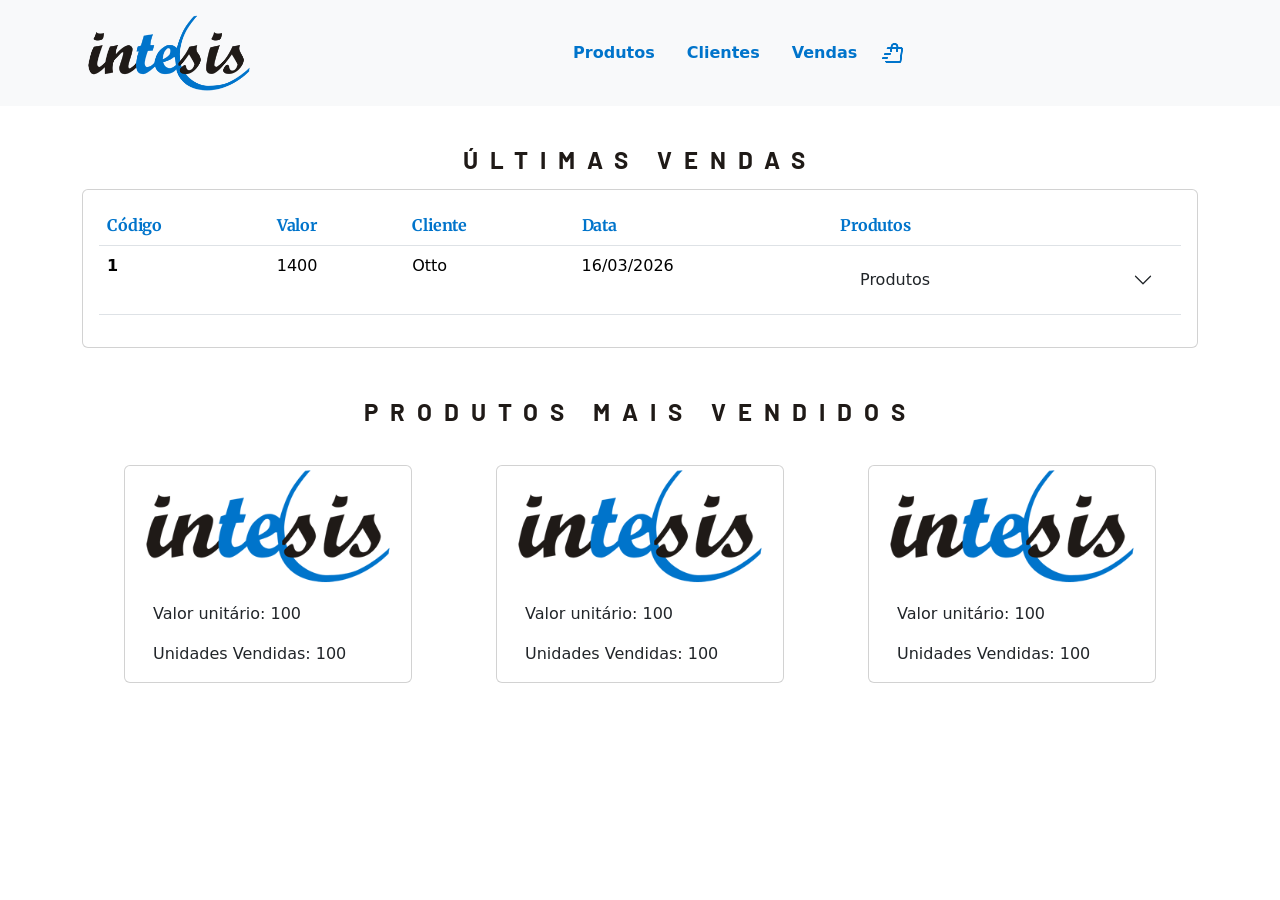
<file: index.html>
<!DOCTYPE html>
<html lang="en">
<head>
    <meta charset="UTF-8">
    <meta name="viewport" content="width=device-width, initial-scale=1.0">
    <title>Home</title>

    <link 
rel="stylesheet" type="text/css" href="style.css">
	<meta charset="utf-8">
	<meta name="viewport" content="width=device-width, initial-scale=1 maximum-scale=1.0">
	<link rel="stylesheet" href="https://fonts.googleapis.com/css2?family=Material+Symbols+Outlined:opsz,wght,FILL,GRAD@20..48,100..700,0..1,-50..200" />
<style>
@import url('https://fonts.googleapis.com/css2?family=Roboto:ital,wght@0,100..900;1,100..900&display=swap');
@import url('https://fonts.googleapis.com/css2?family=Barlow:ital,wght@0,100;0,200;0,300;0,400;0,500;0,600;0,700;0,800;0,900;1,100;1,200;1,300;1,400;1,500;1,600;1,700;1,800;1,900&family=Roboto:ital,wght@0,100..900;1,100..900&display=swap');
@import url('https://fonts.googleapis.com/css2?family=Barlow:ital,wght@0,100;0,200;0,300;0,400;0,500;0,600;0,700;0,800;0,900;1,100;1,200;1,300;1,400;1,500;1,600;1,700;1,800;1,900&family=Merriweather:ital,opsz,wght@0,18..144,300..900;1,18..144,300..900&family=Roboto:ital,wght@0,100..900;1,100..900&display=swap');
</style>
	<link rel="stylesheet" href="https://fonts.googleapis.com/css2?family=Material+Symbols+Outlined:opsz,wght,FILL,GRAD@20..48,100..700,0..1,-50..200" />
	<link rel="shortcut icon" href="cores/icone.ico" />
 <link href="https://cdn.jsdelivr.net/npm/bootstrap@5.3.8/dist/css/bootstrap.min.css" rel="stylesheet" integrity="sha384-sRIl4kxILFvY47J16cr9ZwB07vP4J8+LH7qKQnuqkuIAvNWLzeN8tE5YBujZqJLB" crossorigin="anonymous">
	 <link
    rel="stylesheet"
    href="https://cdnjs.cloudflare.com/ajax/libs/animate.css/4.1.1/animate.min.css"
  />
</head>
<body>
     <script src="https://cdn.jsdelivr.net/npm/bootstrap@5.3.8/dist/js/bootstrap.bundle.min.js" integrity="sha384-FKyoEForCGlyvwx9Hj09JcYn3nv7wiPVlz7YYwJrWVcXK/BmnVDxM+D2scQbITxI" crossorigin="anonymous"></script>
    <nav class="navbar navbar-expand-lg fixed-top bg-body-tertiary" >
     <div class="container">
        <a href="index.html" class="navbar-brand"><img src="logo.png" alt="" height="80"></a>
       <button class="navbar-toggler" type="button" data-bs-toggle="collapse" data-bs-target="#navbarNavAltMarkup" aria-controls="navbarNavAltMarkup" aria-expanded="false" aria-label="Toggle navigation">
        <span class="navbar-toggler-icon"></span> 
        </button>
        <div class="collapse navbar-collapse justify-content-center" id="navbarNavAltMarkup">
          <div class="navbar-nav mx-auto text-center">
       <div> <a  class="nav-link active" href="produtos.html"><b class="fonteMenu"> Produtos</b></a></div>
        <div> <a class="nav-link active" href="clientes.html"><b class="fonteMenu">Clientes</b></a></div>
        <div> <a class="nav-link active" href="vendas.html"><b class="fonteMenu">Vendas</b></a></div>
        <div> <a class="nav-link active" href="carrinho.html" class="fonteMenu"><img src="carrinho.png" alt=""></a></div>
</div>
      </div>

    </div>
</nav>
    <br><br><br> <br><br><br>
<h1 class="hero_subtitle"> ÚLTIMAS VENDAS</h1>
<div class="container">
<div id="margem" class="card row table-responsive">
<table class="table col" >
    
  <thead>
    <tr>
      <th scope="col" id="titulo">Código</th>
      <th scope="col" id="titulo">Valor</th>
      <th scope="col" id="titulo">Cliente</th>
      <th scope="col" id="titulo">Data</th>
      <th scope="col" id="titulo">Produtos</th>
    </tr>
  </thead>
  <tbody>
    <tr>
      <th scope="row">1</th>
      <td>1400</td>
      <td>Otto</td>
      <td>16/03/2026</td>
       <td><div class="accordion accordion-flush" id="accordionFlushExample">
  <div class="accordion-item">
    <h2 class="accordion-header">
      <button class="accordion-button collapsed" type="button" data-bs-toggle="collapse" data-bs-target="#flush-collapseOne" aria-expanded="false" aria-controls="flush-collapseOne">
        Produtos
      </button>
    </h2>
    <div id="flush-collapseOne" class="accordion-collapse collapse" data-bs-parent="#accordionFlushExample">
      <div class="accordion-body"><ol class="list-group list-group-numbered">
  <li class="list-group-item d-flex justify-content-between align-items-start">
    <div class="ms-2 me-auto">
      <div class="fw-bold">Produto 1</div>
      Valor unitário: 100 <br>
      Valor total: 1400 
    </div>
    <span class="badge text-bg-primary rounded-pill">14</span>
    <span class="badge text"><img src="logo.png" width="50" alt=""></span>
  </li>
</ol></div>
    </div>
  </div>
</div></td>
    </tr>
  </tbody>
</table>
</div>
<br><br>
<h1 class="hero_subtitle"> PRODUTOS MAIS VENDIDOS</h1>
<div class="container">
    <div class="row row-cols-sm-1 row-cols-md-2 row-cols-1 centralizar">
<div class="card col"  id="margem2" style="width: 18rem;">
  <img src="logo.png" class="card-img-top" alt="...">
  <div class="card-body">
    <p class="card-text">Valor unitário: 100</p>
    <p class="card-text">Unidades Vendidas: 100</p>
  </div>
</div>
<div class="card col" id="margem2" style="width: 18rem;">
  <img src="logo.png" class="card-img-top" alt="...">
  <div class="card-body">
    <p class="card-text">Valor unitário: 100</p>
    <p class="card-text">Unidades Vendidas: 100</p>
  </div>
</div>
<div class="card col" id="margem2" style="width: 18rem;">
  <img src="logo.png" class="card-img-top" alt="...">
  <div class="card-body">
    <p class="card-text">Valor unitário: 100</p>
    <p class="card-text">Unidades Vendidas: 100</p>
  </div>
</div>
</div>
</div>
</div>

</body>
</html>
</file>
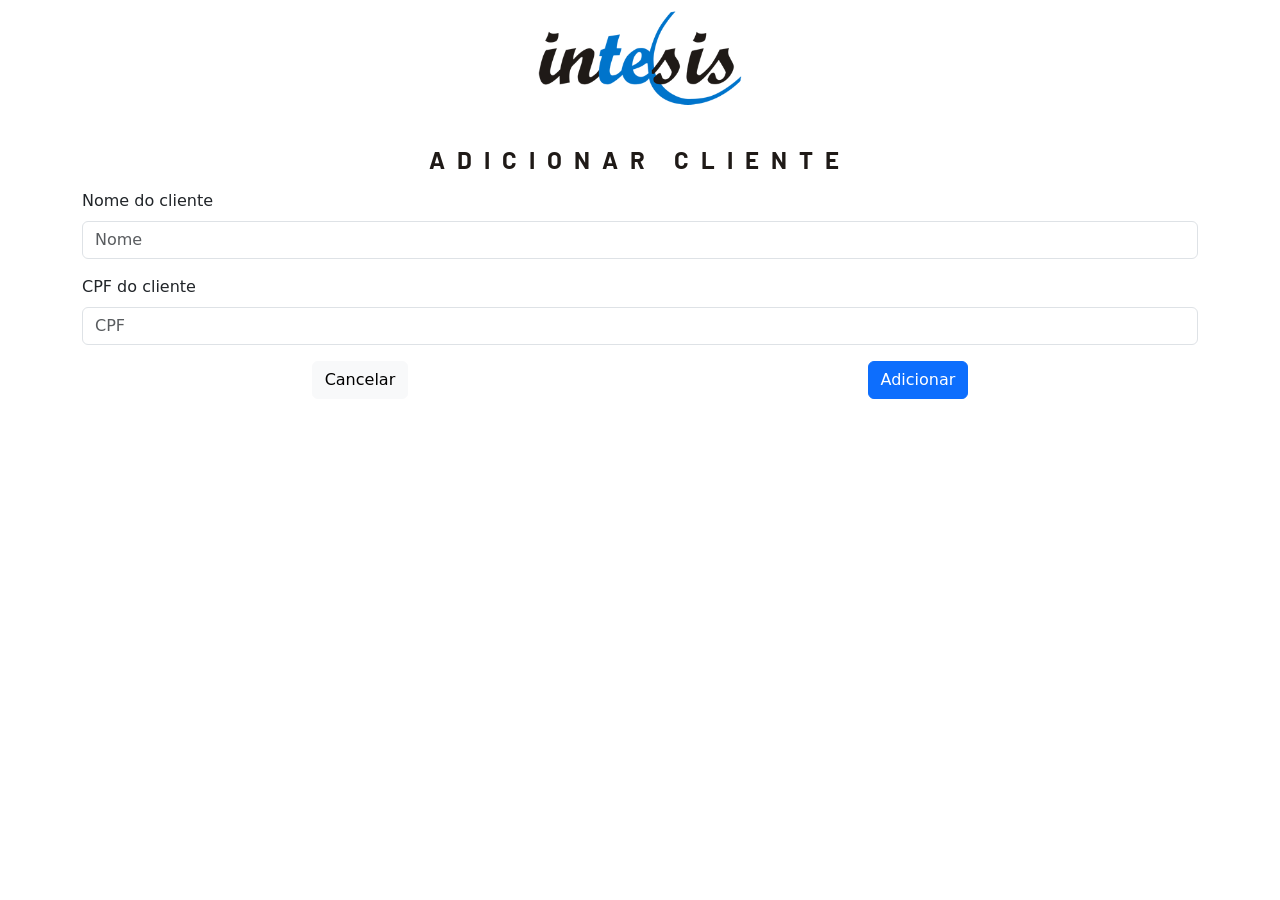
<file: adicionarcliente.html>
<!DOCTYPE html>
<html lang="en">
<head>
    <meta charset="UTF-8">
    <meta name="viewport" content="width=device-width, initial-scale=1.0">
    <title>Adicionar Cliente</title>

    <link 
rel="stylesheet" type="text/css" href="style.css">
	<meta charset="utf-8">
	<meta name="viewport" content="width=device-width, initial-scale=1 maximum-scale=1.0">
	<link rel="stylesheet" href="https://fonts.googleapis.com/css2?family=Material+Symbols+Outlined:opsz,wght,FILL,GRAD@20..48,100..700,0..1,-50..200" />
<style>
@import url('https://fonts.googleapis.com/css2?family=Roboto:ital,wght@0,100..900;1,100..900&display=swap');
@import url('https://fonts.googleapis.com/css2?family=Barlow:ital,wght@0,100;0,200;0,300;0,400;0,500;0,600;0,700;0,800;0,900;1,100;1,200;1,300;1,400;1,500;1,600;1,700;1,800;1,900&family=Roboto:ital,wght@0,100..900;1,100..900&display=swap');
@import url('https://fonts.googleapis.com/css2?family=Barlow:ital,wght@0,100;0,200;0,300;0,400;0,500;0,600;0,700;0,800;0,900;1,100;1,200;1,300;1,400;1,500;1,600;1,700;1,800;1,900&family=Merriweather:ital,opsz,wght@0,18..144,300..900;1,18..144,300..900&family=Roboto:ital,wght@0,100..900;1,100..900&display=swap');
</style>
	<link rel="stylesheet" href="https://fonts.googleapis.com/css2?family=Material+Symbols+Outlined:opsz,wght,FILL,GRAD@20..48,100..700,0..1,-50..200" />
	<link rel="shortcut icon" href="cores/icone.ico" />
 <link href="https://cdn.jsdelivr.net/npm/bootstrap@5.3.8/dist/css/bootstrap.min.css" rel="stylesheet" integrity="sha384-sRIl4kxILFvY47J16cr9ZwB07vP4J8+LH7qKQnuqkuIAvNWLzeN8tE5YBujZqJLB" crossorigin="anonymous">
	 <link
    rel="stylesheet"
    href="https://cdnjs.cloudflare.com/ajax/libs/animate.css/4.1.1/animate.min.css"
  />
</head>
<body>
     <script src="https://cdn.jsdelivr.net/npm/bootstrap@5.3.8/dist/js/bootstrap.bundle.min.js" integrity="sha384-FKyoEForCGlyvwx9Hj09JcYn3nv7wiPVlz7YYwJrWVcXK/BmnVDxM+D2scQbITxI" crossorigin="anonymous"></script>
    <div id="menu">
        <a href="index.html"><img src="logo.png" alt="" height="100"></a>
    </div>

    <br><br><br> <br><br><br>
<h1 class="hero_subtitle"> ADICIONAR CLIENTE</h1>

<div class="container">
    <form action="">
<div class="mb-3">
  <label for="exampleFormControlInput1" class="form-label">Nome do cliente</label>
  <input type="text" class="form-control" id="exampleFormControlInput1" placeholder="Nome">
</div>
<div class="mb-3">
  <label for="exampleFormControlInput1" class="form-label">CPF do cliente</label>
  <input type="text" class="form-control" id="exampleFormControlInput1" placeholder="CPF">
</div>

    </form>


<div id="pagina">
 <button class="btn btn-light" type="submit" data-bs-toggle="modal" data-bs-target="#ModalCancelar">Cancelar</button>
 <button class="btn btn-primary" type="submit" data-bs-toggle="modal" data-bs-target="#ModalAdicionar">Adicionar</button>

</div>
</div>

<div class="modal fade" id="ModalAdicionar" data-bs-backdrop="static" data-bs-keyboard="false" tabindex="-1" aria-labelledby="staticBackdropLabel" aria-hidden="true">
  <div class="modal-dialog">
    <div class="modal-content">
      <div class="modal-header">
        <h1 class="modal-title fs-5" id="ModalAdicionarLabel"><img src="logo.png" width="50px" alt=""></h1>
        <button type="button" class="btn-close" data-bs-dismiss="modal" aria-label="Close"></button>
      </div>
      <div class="modal-body">
        Deseja mesmo adicionar um cliente?
      </div>
      <div class="modal-footer">
        <button type="button" class="btn btn-secondary" data-bs-dismiss="modal">Não</button>
        <button type="button" class="btn btn-light" data-bs-toggle="modal" data-bs-target="#ModalAdicionar"><a href="index.html">Sim, adicionar </a></button>
      </div>
    </div>
  </div>
</div>

<div class="modal fade" id="ModalCancelar" data-bs-backdrop="static" data-bs-keyboard="false" tabindex="-1" aria-labelledby="staticBackdropLabel" aria-hidden="true">
  <div class="modal-dialog">
    <div class="modal-content">
      <div class="modal-header">
        <h1 class="modal-title fs-5" id="ModalCancelarLabel"><img src="logo.png" width="50px" alt=""></h1>
        <button type="button" class="btn-close" data-bs-dismiss="modal" aria-label="Close"></button>
      </div>
      <div class="modal-body">
        Deseja mesmo cancelar?
      </div>
      <div class="modal-footer">
        <button type="button" class="btn btn-secondary" data-bs-dismiss="modal">Não</button>
        <button type="button" class="btn btn-light" data-bs-toggle="modal" data-bs-target="#ModalCancelar"><a href="index.html">Sim, cancelar </a></button>
      </div>
    </div>
  </div>
</div>
</body>
</html>
<script src="https://cdn.jsdelivr.net/npm/@popperjs/core@2.11.8/dist/umd/popper.min.js" integrity="sha384-I7E8VVD/ismYTF4hNIPjVp/Zjvgyol6VFvRkX/vR+Vc4jQkC+hVqc2pM8ODewa9r" crossorigin="anonymous"></script>
<script src="https://cdn.jsdelivr.net/npm/bootstrap@5.3.8/dist/js/bootstrap.min.js" integrity="sha384-G/EV+4j2dNv+tEPo3++6LCgdCROaejBqfUeNjuKAiuXbjrxilcCdDz6ZAVfHWe1Y" crossorigin="anonymous"></script>
</file>
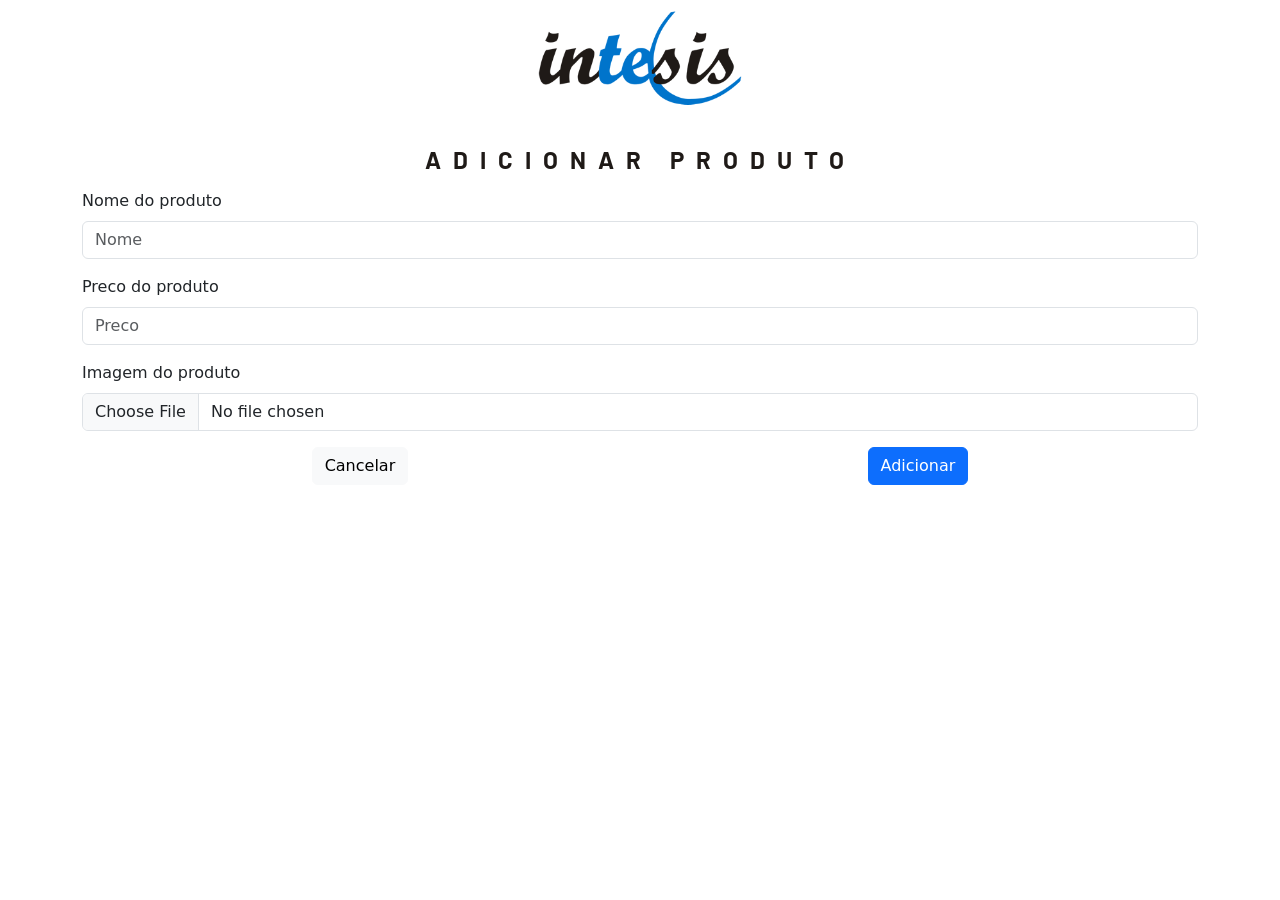
<file: adicionarproduto.html>
<!DOCTYPE html>
<html lang="en">
<head>
    <meta charset="UTF-8">
    <meta name="viewport" content="width=device-width, initial-scale=1.0">
    <title>Adicionar Produto</title>

    <link 
rel="stylesheet" type="text/css" href="style.css">
	<meta charset="utf-8">
	<meta name="viewport" content="width=device-width, initial-scale=1 maximum-scale=1.0">
	<link rel="stylesheet" href="https://fonts.googleapis.com/css2?family=Material+Symbols+Outlined:opsz,wght,FILL,GRAD@20..48,100..700,0..1,-50..200" />
<style>
@import url('https://fonts.googleapis.com/css2?family=Roboto:ital,wght@0,100..900;1,100..900&display=swap');
@import url('https://fonts.googleapis.com/css2?family=Barlow:ital,wght@0,100;0,200;0,300;0,400;0,500;0,600;0,700;0,800;0,900;1,100;1,200;1,300;1,400;1,500;1,600;1,700;1,800;1,900&family=Roboto:ital,wght@0,100..900;1,100..900&display=swap');
@import url('https://fonts.googleapis.com/css2?family=Barlow:ital,wght@0,100;0,200;0,300;0,400;0,500;0,600;0,700;0,800;0,900;1,100;1,200;1,300;1,400;1,500;1,600;1,700;1,800;1,900&family=Merriweather:ital,opsz,wght@0,18..144,300..900;1,18..144,300..900&family=Roboto:ital,wght@0,100..900;1,100..900&display=swap');
</style>
	<link rel="stylesheet" href="https://fonts.googleapis.com/css2?family=Material+Symbols+Outlined:opsz,wght,FILL,GRAD@20..48,100..700,0..1,-50..200" />
	<link rel="shortcut icon" href="cores/icone.ico" />
 <link href="https://cdn.jsdelivr.net/npm/bootstrap@5.3.8/dist/css/bootstrap.min.css" rel="stylesheet" integrity="sha384-sRIl4kxILFvY47J16cr9ZwB07vP4J8+LH7qKQnuqkuIAvNWLzeN8tE5YBujZqJLB" crossorigin="anonymous">
	 <link
    rel="stylesheet"
    href="https://cdnjs.cloudflare.com/ajax/libs/animate.css/4.1.1/animate.min.css"
  />
</head>
<body>
     <script src="https://cdn.jsdelivr.net/npm/bootstrap@5.3.8/dist/js/bootstrap.bundle.min.js" integrity="sha384-FKyoEForCGlyvwx9Hj09JcYn3nv7wiPVlz7YYwJrWVcXK/BmnVDxM+D2scQbITxI" crossorigin="anonymous"></script>
    <div id="menu">
        <a href="index.html"><img src="logo.png" alt="" height="100"></a>
    </div>

    <br><br><br> <br><br><br>
<h1 class="hero_subtitle"> ADICIONAR PRODUTO</h1>

<div class="container">
    <form action="">
<div class="mb-3">
  <label for="exampleFormControlInput1" class="form-label">Nome do produto</label>
  <input type="email" class="form-control" id="exampleFormControlInput1" placeholder="Nome">
</div>
<div class="mb-3">
  <label for="exampleFormControlInput1" class="form-label">Preco do produto</label>
  <input type="number" class="form-control" id="exampleFormControlInput1" placeholder="Preco">
</div>
<div class="mb-3">
  <label for="formFile" class="form-label">Imagem do produto</label>
  <input class="form-control" type="file" id="formFile">
</div>

    </form>


<div id="pagina">
 <button class="btn btn-light" type="submit" data-bs-toggle="modal" data-bs-target="#ModalCancelar">Cancelar</button>
 <button class="btn btn-primary" type="submit" data-bs-toggle="modal" data-bs-target="#ModalAdicionar">Adicionar</button>

</div>
</div>

<div class="modal fade" id="ModalAdicionar" data-bs-backdrop="static" data-bs-keyboard="false" tabindex="-1" aria-labelledby="staticBackdropLabel" aria-hidden="true">
  <div class="modal-dialog">
    <div class="modal-content">
      <div class="modal-header">
        <h1 class="modal-title fs-5" id="ModalAdicionarLabel"><img src="logo.png" width="50px" alt=""></h1>
        <button type="button" class="btn-close" data-bs-dismiss="modal" aria-label="Close"></button>
      </div>
      <div class="modal-body">
        Deseja mesmo adicionar um produto?
      </div>
      <div class="modal-footer">
        <button type="button" class="btn btn-secondary" data-bs-dismiss="modal">Não</button>
        <button type="button" class="btn btn-light" data-bs-toggle="modal" data-bs-target="#ModalAdicionar"><a href="index.html">Sim, adicionar </a></button>
      </div>
    </div>
  </div>
</div>

<div class="modal fade" id="ModalCancelar" data-bs-backdrop="static" data-bs-keyboard="false" tabindex="-1" aria-labelledby="staticBackdropLabel" aria-hidden="true">
  <div class="modal-dialog">
    <div class="modal-content">
      <div class="modal-header">
        <h1 class="modal-title fs-5" id="ModalCancelarLabel"><img src="logo.png" width="50px" alt=""></h1>
        <button type="button" class="btn-close" data-bs-dismiss="modal" aria-label="Close"></button>
      </div>
      <div class="modal-body">
        Deseja mesmo cancelar?
      </div>
      <div class="modal-footer">
        <button type="button" class="btn btn-secondary" data-bs-dismiss="modal">Não</button>
        <button type="button" class="btn btn-light" data-bs-toggle="modal" data-bs-target="#ModalCancelar"><a href="index.html">Sim, cancelar </a></button>
      </div>
    </div>
  </div>
</div>
</body>
</html>
<script src="https://cdn.jsdelivr.net/npm/@popperjs/core@2.11.8/dist/umd/popper.min.js" integrity="sha384-I7E8VVD/ismYTF4hNIPjVp/Zjvgyol6VFvRkX/vR+Vc4jQkC+hVqc2pM8ODewa9r" crossorigin="anonymous"></script>
<script src="https://cdn.jsdelivr.net/npm/bootstrap@5.3.8/dist/js/bootstrap.min.js" integrity="sha384-G/EV+4j2dNv+tEPo3++6LCgdCROaejBqfUeNjuKAiuXbjrxilcCdDz6ZAVfHWe1Y" crossorigin="anonymous"></script>
</file>
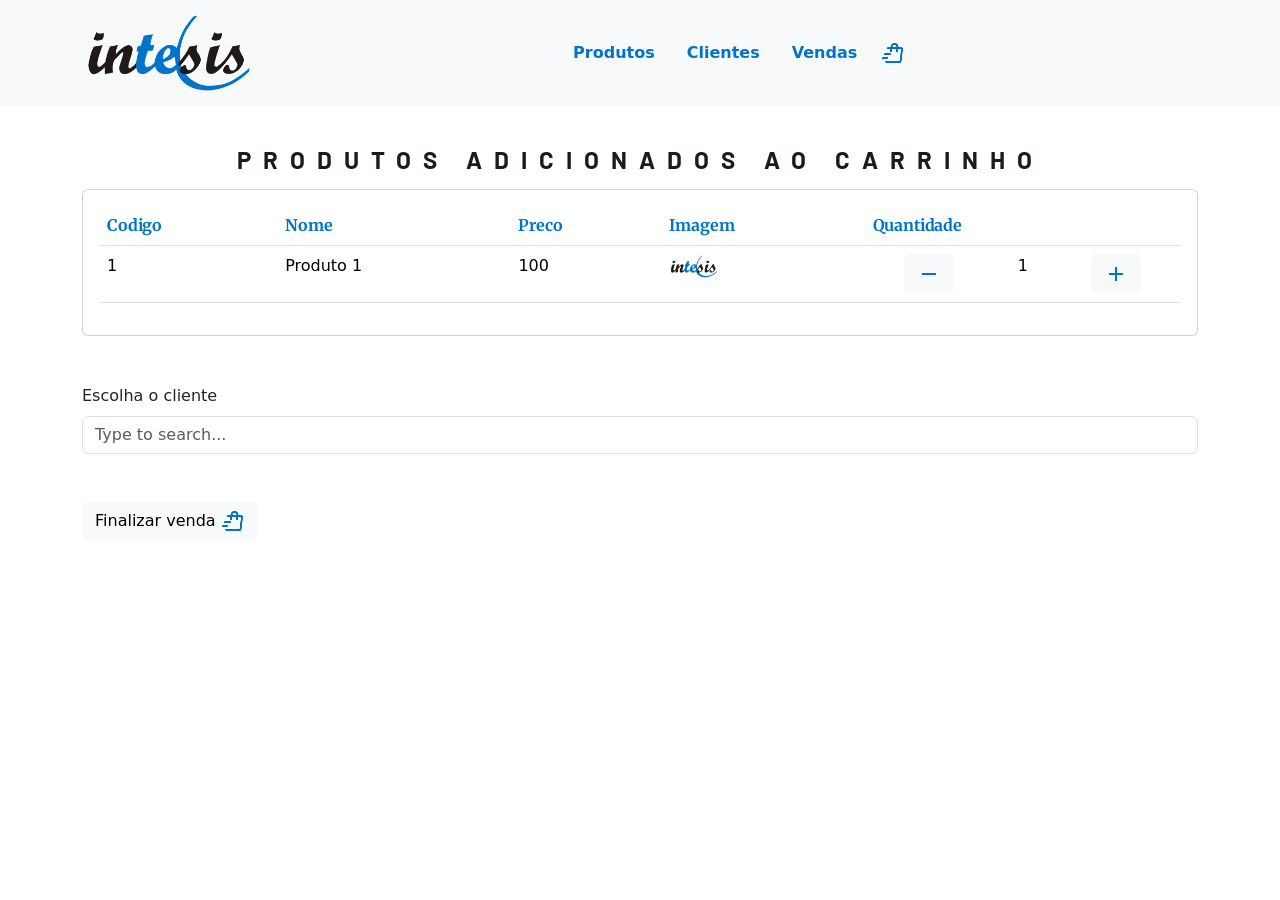
<file: carrinho.html>
<!DOCTYPE html>
<html lang="en">
<head>
    <meta charset="UTF-8">
    <title>Home</title>

    <link 
rel="stylesheet" type="text/css" href="style.css">
	<meta charset="utf-8">
<meta name="viewport" content="width=device-width, initial-scale=1.0">

	<link rel="stylesheet" href="https://fonts.googleapis.com/css2?family=Material+Symbols+Outlined:opsz,wght,FILL,GRAD@20..48,100..700,0..1,-50..200" />
<style>
@import url('https://fonts.googleapis.com/css2?family=Roboto:ital,wght@0,100..900;1,100..900&display=swap');
@import url('https://fonts.googleapis.com/css2?family=Barlow:ital,wght@0,100;0,200;0,300;0,400;0,500;0,600;0,700;0,800;0,900;1,100;1,200;1,300;1,400;1,500;1,600;1,700;1,800;1,900&family=Roboto:ital,wght@0,100..900;1,100..900&display=swap');
@import url('https://fonts.googleapis.com/css2?family=Barlow:ital,wght@0,100;0,200;0,300;0,400;0,500;0,600;0,700;0,800;0,900;1,100;1,200;1,300;1,400;1,500;1,600;1,700;1,800;1,900&family=Merriweather:ital,opsz,wght@0,18..144,300..900;1,18..144,300..900&family=Roboto:ital,wght@0,100..900;1,100..900&display=swap');
</style>
	<link rel="stylesheet" href="https://fonts.googleapis.com/css2?family=Material+Symbols+Outlined:opsz,wght,FILL,GRAD@20..48,100..700,0..1,-50..200" />
	<link rel="shortcut icon" href="cores/icone.ico" />
 <link href="https://cdn.jsdelivr.net/npm/bootstrap@5.3.8/dist/css/bootstrap.min.css" rel="stylesheet" integrity="sha384-sRIl4kxILFvY47J16cr9ZwB07vP4J8+LH7qKQnuqkuIAvNWLzeN8tE5YBujZqJLB" crossorigin="anonymous">
	 <link
    rel="stylesheet"
    href="https://cdnjs.cloudflare.com/ajax/libs/animate.css/4.1.1/animate.min.css"
  />
</head>
<body>
     <script src="https://cdn.jsdelivr.net/npm/bootstrap@5.3.8/dist/js/bootstrap.bundle.min.js" integrity="sha384-FKyoEForCGlyvwx9Hj09JcYn3nv7wiPVlz7YYwJrWVcXK/BmnVDxM+D2scQbITxI" crossorigin="anonymous"></script>
    <nav class="navbar navbar-expand-lg fixed-top bg-body-tertiary" >
     <div class="container">
        <a href="index.html" class="navbar-brand"><img src="logo.png" alt="" height="80"></a>
       <button class="navbar-toggler" type="button" data-bs-toggle="collapse" data-bs-target="#navbarNavAltMarkup" aria-controls="navbarNavAltMarkup" aria-expanded="false" aria-label="Toggle navigation">
        <span class="navbar-toggler-icon"></span> 
        </button>
        <div class="collapse navbar-collapse justify-content-center" id="navbarNavAltMarkup">
          <div class="navbar-nav mx-auto text-center">
       <div> <a  class="nav-link active" href="produtos.html"><b class="fonteMenu"> Produtos</b></a></div>
        <div> <a class="nav-link active" href="clientes.html"><b class="fonteMenu">Clientes</b></a></div>
        <div> <a class="nav-link active" href="vendas.html"><b class="fonteMenu">Vendas</b></a></div>
        <div> <a class="nav-link active" href="carrinho.html" class="fonteMenu"><img src="carrinho.png" alt=""></a></div>
</div>
      </div>

    </div>
</nav>

    <br><br><br> <br><br><br>
<h1 class="hero_subtitle">PRODUTOS ADICIONADOS AO CARRINHO</h1>

<div  class="container">
<div class="card">
  <div id="margem" class=" table-responsive" >
<table class="table" >
   
  <thead>
    <tr>
      <th scope="col" id="titulo">Codigo</th>
      <th scope="col" id="titulo">Nome</th>
      <th scope="col" id="titulo">Preco</th>
      <th scope="col" id="titulo">Imagem</th>
      <th scope="col" id="titulo">Quantidade</th>
    </tr>
  </thead>
  <tbody>
    <tr>
      <td scope="row">1</th>
      <td>Produto 1</td>
      <td>100</td>
      <td><img src="logo.png" width="50px" alt=""></td>
  <td> 
    <div id="pagina">
    <button type="button" class="btn btn-light "><img src="remover.png" alt=""></button>
    <p class="">1</p>
    <button type="button" class="btn btn-light "><img src="adicionar.png" alt=""></button>
</div>
</td>
    </tr>
  </tbody>
</table>
</div>
</div>
<br><br>
<label for="exampleDataList" class="form-label">Escolha o cliente</label>
<input class="form-control" list="datalistOptions" id="exampleDataList" placeholder="Type to search...">
<datalist id="datalistOptions">
  <option value="Cliente 1">
  <option value="Cliente 2">
  <option value="Cliente 3">
  <option value="Cliente 4">
  <option value="Cliente 5">
</datalist>
<br><br>
<button type="button" class="btn btn-light" data-bs-toggle="modal" data-bs-target="#ModalFinalizar">Finalizar venda   <img src="carrinho.png" alt=""> </button>

<div class="modal fade" id="ModalFinalizar" data-bs-backdrop="static" data-bs-keyboard="false" tabindex="-1" aria-labelledby="staticBackdropLabel" aria-hidden="true">
  <div class="modal-dialog">
    <div class="modal-content">
      <div class="modal-header">
        <h1 class="modal-title fs-5" id="ModalFinalizarLabel"><img src="logo.png" width="50px" alt=""></h1>
        <button type="button" class="btn-close" data-bs-dismiss="modal" aria-label="Close"></button>
      </div>
      <div class="modal-body">
        Deseja mesmo finalizar a venda?
      </div>
      <div class="modal-footer">
        <button type="button" class="btn btn-secondary" data-bs-dismiss="modal">Não</button>
        <button type="button" class="btn btn-light"><a href="index.html">Sim, finalizar</a></button>
      </div>
    </div>
  </div>
</div>
</div>

</body>
</html>
<script src="https://cdn.jsdelivr.net/npm/@popperjs/core@2.11.8/dist/umd/popper.min.js" integrity="sha384-I7E8VVD/ismYTF4hNIPjVp/Zjvgyol6VFvRkX/vR+Vc4jQkC+hVqc2pM8ODewa9r" crossorigin="anonymous"></script>
<script src="https://cdn.jsdelivr.net/npm/bootstrap@5.3.8/dist/js/bootstrap.min.js" integrity="sha384-G/EV+4j2dNv+tEPo3++6LCgdCROaejBqfUeNjuKAiuXbjrxilcCdDz6ZAVfHWe1Y" crossorigin="anonymous"></script>
</file>
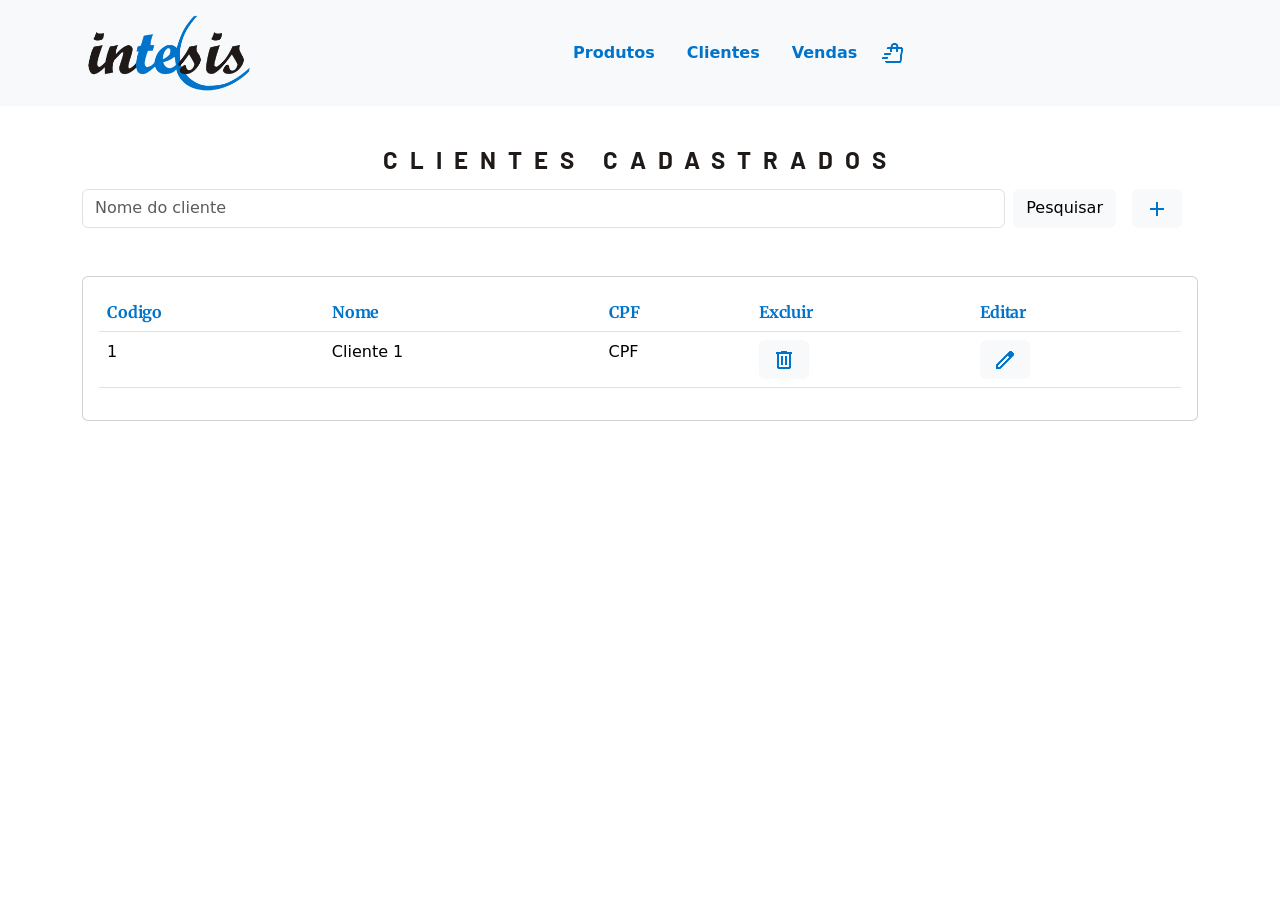
<file: clientes.html>
<!DOCTYPE html>
<html lang="en">
<head>
    <meta charset="UTF-8">
    <meta name="viewport" content="width=device-width, initial-scale=1.0">
    <title>Home</title>

    <link 
rel="stylesheet" type="text/css" href="style.css">
	<meta charset="utf-8">
	<meta name="viewport" content="width=device-width, initial-scale=1 maximum-scale=1.0">
	<link rel="stylesheet" href="https://fonts.googleapis.com/css2?family=Material+Symbols+Outlined:opsz,wght,FILL,GRAD@20..48,100..700,0..1,-50..200" />
<style>
@import url('https://fonts.googleapis.com/css2?family=Roboto:ital,wght@0,100..900;1,100..900&display=swap');
@import url('https://fonts.googleapis.com/css2?family=Barlow:ital,wght@0,100;0,200;0,300;0,400;0,500;0,600;0,700;0,800;0,900;1,100;1,200;1,300;1,400;1,500;1,600;1,700;1,800;1,900&family=Roboto:ital,wght@0,100..900;1,100..900&display=swap');
@import url('https://fonts.googleapis.com/css2?family=Barlow:ital,wght@0,100;0,200;0,300;0,400;0,500;0,600;0,700;0,800;0,900;1,100;1,200;1,300;1,400;1,500;1,600;1,700;1,800;1,900&family=Merriweather:ital,opsz,wght@0,18..144,300..900;1,18..144,300..900&family=Roboto:ital,wght@0,100..900;1,100..900&display=swap');
</style>
	<link rel="stylesheet" href="https://fonts.googleapis.com/css2?family=Material+Symbols+Outlined:opsz,wght,FILL,GRAD@20..48,100..700,0..1,-50..200" />
	<link rel="shortcut icon" href="cores/icone.ico" />
 <link href="https://cdn.jsdelivr.net/npm/bootstrap@5.3.8/dist/css/bootstrap.min.css" rel="stylesheet" integrity="sha384-sRIl4kxILFvY47J16cr9ZwB07vP4J8+LH7qKQnuqkuIAvNWLzeN8tE5YBujZqJLB" crossorigin="anonymous">
	 <link
    rel="stylesheet"
    href="https://cdnjs.cloudflare.com/ajax/libs/animate.css/4.1.1/animate.min.css"
  />
</head>
<body>
     <script src="https://cdn.jsdelivr.net/npm/bootstrap@5.3.8/dist/js/bootstrap.bundle.min.js" integrity="sha384-FKyoEForCGlyvwx9Hj09JcYn3nv7wiPVlz7YYwJrWVcXK/BmnVDxM+D2scQbITxI" crossorigin="anonymous"></script>
   <nav class="navbar navbar-expand-lg fixed-top bg-body-tertiary" >
     <div class="container">
        <a href="index.html" class="navbar-brand"><img src="logo.png" alt="" height="80"></a>
       <button class="navbar-toggler" type="button" data-bs-toggle="collapse" data-bs-target="#navbarNavAltMarkup" aria-controls="navbarNavAltMarkup" aria-expanded="false" aria-label="Toggle navigation">
        <span class="navbar-toggler-icon"></span> 
        </button>
        <div class="collapse navbar-collapse justify-content-center" id="navbarNavAltMarkup">
          <div class="navbar-nav mx-auto text-center">
       <div> <a  class="nav-link active" href="produtos.html"><b class="fonteMenu"> Produtos</b></a></div>
        <div> <a class="nav-link active" href="clientes.html"><b class="fonteMenu">Clientes</b></a></div>
        <div> <a class="nav-link active" href="vendas.html"><b class="fonteMenu">Vendas</b></a></div>
        <div> <a class="nav-link active" href="carrinho.html" class="fonteMenu"><img src="carrinho.png" alt=""></a></div>
</div>
      </div>

    </div>
</nav>
    <br><br><br> <br><br><br>
<h1 class="hero_subtitle">CLIENTES CADASTRADOS</h1>
<div class="container">
                <form class="d-flex" role="search">
        <input  class="form-control me-2" type="search" placeholder="Nome do cliente" aria-label="Search"/>
        <button class="btn btn-light" type="submit">Pesquisar</button>
      <button type="button" class="btn btn-light espaco3" data-bs-toggle="modal" data-bs-target="#ModalAdicionar"><img src="adicionar.png" alt=""> </button>
    </form>
      <br><br>
<div id="margem" class="card row table-responsive">


  
<table class="table col" >
   
  <thead>
    <tr>
      <th scope="col" id="titulo">Codigo</th>
      <th scope="col" id="titulo">Nome</th>
      <th scope="col" id="titulo">CPF</th>
      <th scope="col" id="titulo">Excluir</th>
      <th scope="col" id="titulo">Editar</th>
    </tr>
  </thead>
  <tbody>
    <tr>
      <td scope="row">1</th>
      <td>Cliente 1</td>
      <td>CPF</td>
  <td> <button type="button" class="btn btn-light" data-bs-toggle="modal" data-bs-target="#ModalExcluir"><img src="excluir.png" alt=""></button></td>
    <td> <button type="button" class="btn btn-light" data-bs-toggle="modal" data-bs-target="#ModalEditar"><img src="editar.png" alt=""></button></td>
    </tr>
  </tbody>
</table>
</div>
</div>
<br><br>

<div class="modal fade" id="ModalExcluir" data-bs-backdrop="static" data-bs-keyboard="false" tabindex="-1" aria-labelledby="staticBackdropLabel" aria-hidden="true">
  <div class="modal-dialog">
    <div class="modal-content">
      <div class="modal-header">
        <h1 class="modal-title fs-5" id="ModalExcluirLabel"><img src="logo.png" width="50px" alt=""></h1>
        <button type="button" class="btn-close" data-bs-dismiss="modal" aria-label="Close"></button>
      </div>
      <div class="modal-body">
        Deseja mesmo excluir o cliente?
      </div>
      <div class="modal-footer">
        <button type="button" class="btn btn-secondary" data-bs-dismiss="modal">Não</button>
        <button type="button" class="btn btn-primary">Sim, excuir</button>
      </div>
    </div>
  </div>
</div>

<div class="modal fade" id="ModalEditar" data-bs-backdrop="static" data-bs-keyboard="false" tabindex="-1" aria-labelledby="staticBackdropLabel" aria-hidden="true">
  <div class="modal-dialog">
    <div class="modal-content">
      <div class="modal-header">
        <h1 class="modal-title fs-5" id="ModalEditarLabel"><img src="logo.png" width="50px" alt=""></h1>
        <button type="button" class="btn-close" data-bs-dismiss="modal" aria-label="Close"></button>
      </div>
      <div class="modal-body">
        Deseja mesmo editar o cliente?
      </div>
      <div class="modal-footer">
        <button type="button" class="btn btn-secondary" data-bs-dismiss="modal">Não</button>
        <button type="button" class="btn btn-light"><a href="editarcliente.html">Sim, editar</a></button>
      </div>
    </div>
  </div>
</div>

<div class="modal fade" id="ModalAdicionar" data-bs-backdrop="static" data-bs-keyboard="false" tabindex="-1" aria-labelledby="staticBackdropLabel" aria-hidden="true">
  <div class="modal-dialog">
    <div class="modal-content">
      <div class="modal-header">
        <h1 class="modal-title fs-5" id="ModalEditarLabel"><img src="logo.png" width="50px" alt=""></h1>
        <button type="button" class="btn-close" data-bs-dismiss="modal" aria-label="Close"></button>
      </div>
      <div class="modal-body">
        Deseja mesmo adicionar um cliente?
      </div>
      <div class="modal-footer">
        <button type="button" class="btn btn-secondary" data-bs-dismiss="modal">Não</button>
        <button type="button" class="btn btn-light"><a href="adicionarcliente.html">Sim, adicionar</a></button>
      </div>
    </div>
  </div>
</div>
</body>
</html>
</file>
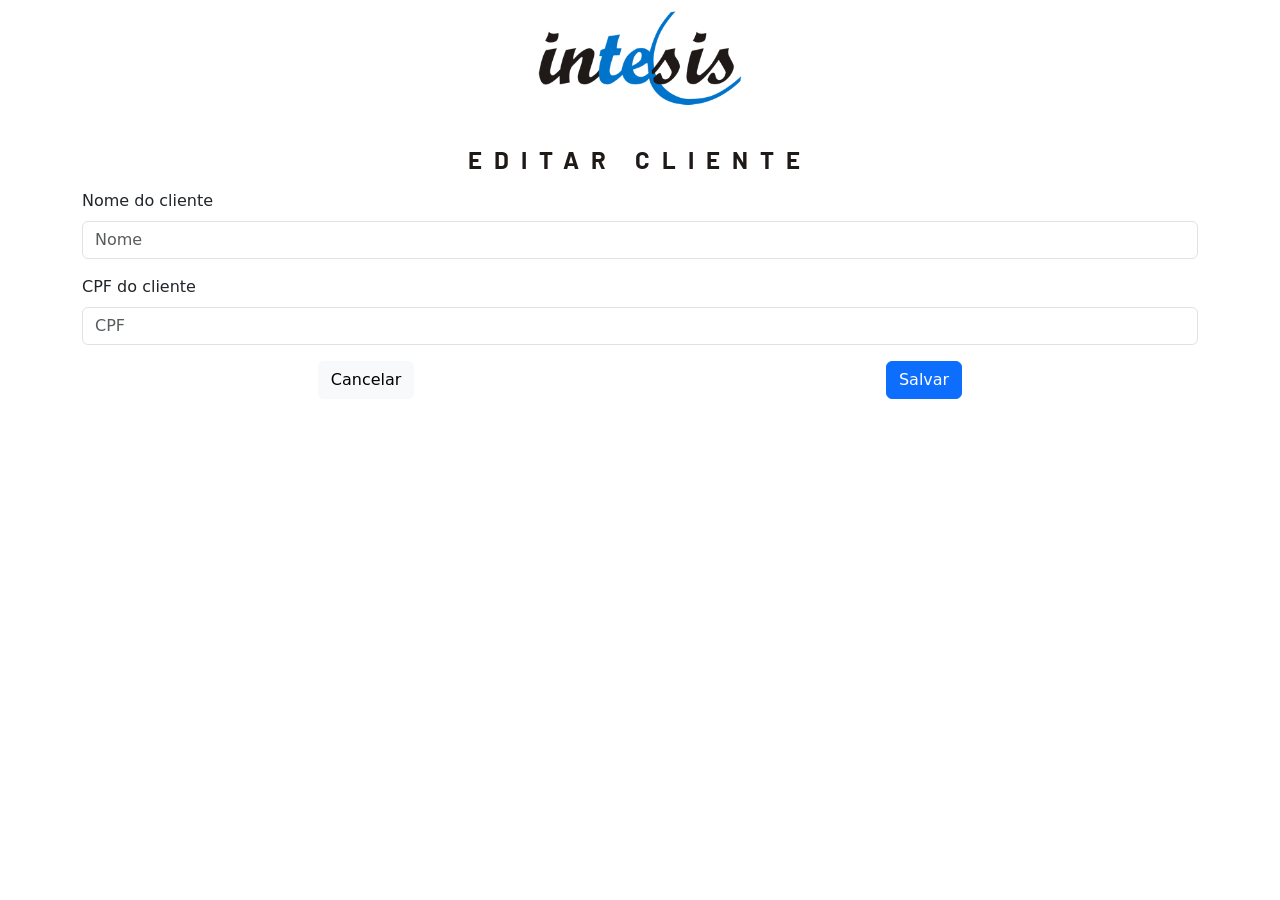
<file: editarcliente.html>
<!DOCTYPE html>
<html lang="en">
<head>
    <meta charset="UTF-8">
    <meta name="viewport" content="width=device-width, initial-scale=1.0">
    <title>Adicionar Cliente</title>

    <link 
rel="stylesheet" type="text/css" href="style.css">
	<meta charset="utf-8">
	<meta name="viewport" content="width=device-width, initial-scale=1 maximum-scale=1.0">
	<link rel="stylesheet" href="https://fonts.googleapis.com/css2?family=Material+Symbols+Outlined:opsz,wght,FILL,GRAD@20..48,100..700,0..1,-50..200" />
<style>
@import url('https://fonts.googleapis.com/css2?family=Roboto:ital,wght@0,100..900;1,100..900&display=swap');
@import url('https://fonts.googleapis.com/css2?family=Barlow:ital,wght@0,100;0,200;0,300;0,400;0,500;0,600;0,700;0,800;0,900;1,100;1,200;1,300;1,400;1,500;1,600;1,700;1,800;1,900&family=Roboto:ital,wght@0,100..900;1,100..900&display=swap');
@import url('https://fonts.googleapis.com/css2?family=Barlow:ital,wght@0,100;0,200;0,300;0,400;0,500;0,600;0,700;0,800;0,900;1,100;1,200;1,300;1,400;1,500;1,600;1,700;1,800;1,900&family=Merriweather:ital,opsz,wght@0,18..144,300..900;1,18..144,300..900&family=Roboto:ital,wght@0,100..900;1,100..900&display=swap');
</style>
	<link rel="stylesheet" href="https://fonts.googleapis.com/css2?family=Material+Symbols+Outlined:opsz,wght,FILL,GRAD@20..48,100..700,0..1,-50..200" />
	<link rel="shortcut icon" href="cores/icone.ico" />
 <link href="https://cdn.jsdelivr.net/npm/bootstrap@5.3.8/dist/css/bootstrap.min.css" rel="stylesheet" integrity="sha384-sRIl4kxILFvY47J16cr9ZwB07vP4J8+LH7qKQnuqkuIAvNWLzeN8tE5YBujZqJLB" crossorigin="anonymous">
	 <link
    rel="stylesheet"
    href="https://cdnjs.cloudflare.com/ajax/libs/animate.css/4.1.1/animate.min.css"
  />
</head>
<body>
     <script src="https://cdn.jsdelivr.net/npm/bootstrap@5.3.8/dist/js/bootstrap.bundle.min.js" integrity="sha384-FKyoEForCGlyvwx9Hj09JcYn3nv7wiPVlz7YYwJrWVcXK/BmnVDxM+D2scQbITxI" crossorigin="anonymous"></script>
    <div id="menu">
        <a href="index.html"><img src="logo.png" alt="" height="100"></a>
    </div>

    <br><br><br> <br><br><br>
<h1 class="hero_subtitle"> EDITAR CLIENTE</h1>

<div class="container">
    <form action="">
<div class="mb-3">
  <label for="exampleFormControlInput1" class="form-label">Nome do cliente</label>
  <input type="text" class="form-control" id="exampleFormControlInput1" placeholder="Nome">
</div>
<div class="mb-3">
  <label for="exampleFormControlInput1" class="form-label">CPF do cliente</label>
  <input type="text" class="form-control" id="exampleFormControlInput1" placeholder="CPF">
</div>

    </form>


<div id="pagina">
 <button class="btn btn-light" type="submit" data-bs-toggle="modal" data-bs-target="#ModalCancelar">Cancelar</button>
 <button class="btn btn-primary" type="submit" data-bs-toggle="modal" data-bs-target="#ModalSalvar">Salvar</button>

</div>
</div>

<div class="modal fade" id="ModalSalvar" data-bs-backdrop="static" data-bs-keyboard="false" tabindex="-1" aria-labelledby="staticBackdropLabel" aria-hidden="true">
  <div class="modal-dialog">
    <div class="modal-content">
      <div class="modal-header">
        <h1 class="modal-title fs-5" id="ModalSalvarLabel"><img src="logo.png" width="50px" alt=""></h1>
        <button type="button" class="btn-close" data-bs-dismiss="modal" aria-label="Close"></button>
      </div>
      <div class="modal-body">
        Deseja mesmo salvar as alteracoes?
      </div>
      <div class="modal-footer">
        <button type="button" class="btn btn-secondary" data-bs-dismiss="modal">Não</button>
        <button type="button" class="btn btn-light" data-bs-toggle="modal" data-bs-target="#ModalAdicionar"><a href="index.html">Sim, salvar </a></button>
      </div>
    </div>
  </div>
</div>

<div class="modal fade" id="ModalCancelar" data-bs-backdrop="static" data-bs-keyboard="false" tabindex="-1" aria-labelledby="staticBackdropLabel" aria-hidden="true">
  <div class="modal-dialog">
    <div class="modal-content">
      <div class="modal-header">
        <h1 class="modal-title fs-5" id="ModalCancelarLabel"><img src="logo.png" width="50px" alt=""></h1>
        <button type="button" class="btn-close" data-bs-dismiss="modal" aria-label="Close"></button>
      </div>
      <div class="modal-body">
        Deseja mesmo cancelar?
      </div>
      <div class="modal-footer">
        <button type="button" class="btn btn-secondary" data-bs-dismiss="modal">Não</button>
        <button type="button" class="btn btn-light" data-bs-toggle="modal" data-bs-target="#ModalCancelar"><a href="index.html">Sim, cancelar </a></button>
      </div>
    </div>
  </div>
</div>
</body>
</html>
<script src="https://cdn.jsdelivr.net/npm/@popperjs/core@2.11.8/dist/umd/popper.min.js" integrity="sha384-I7E8VVD/ismYTF4hNIPjVp/Zjvgyol6VFvRkX/vR+Vc4jQkC+hVqc2pM8ODewa9r" crossorigin="anonymous"></script>
<script src="https://cdn.jsdelivr.net/npm/bootstrap@5.3.8/dist/js/bootstrap.min.js" integrity="sha384-G/EV+4j2dNv+tEPo3++6LCgdCROaejBqfUeNjuKAiuXbjrxilcCdDz6ZAVfHWe1Y" crossorigin="anonymous"></script>
</file>
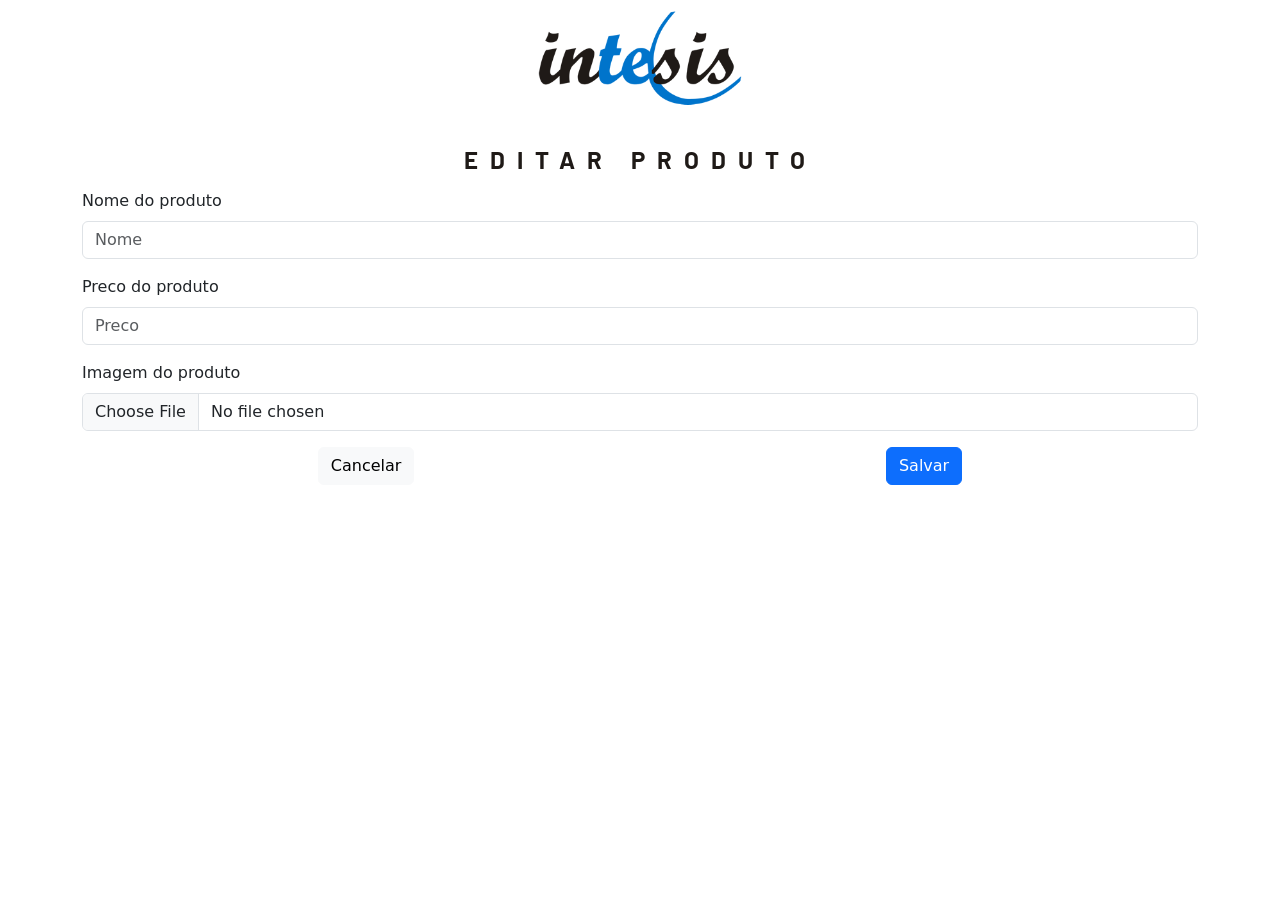
<file: editarproduto.html>
<!DOCTYPE html>
<html lang="en">
<head>
    <meta charset="UTF-8">
    <meta name="viewport" content="width=device-width, initial-scale=1.0">
    <title>Adicionar Produto</title>

    <link 
rel="stylesheet" type="text/css" href="style.css">
	<meta charset="utf-8">
	<meta name="viewport" content="width=device-width, initial-scale=1 maximum-scale=1.0">
	<link rel="stylesheet" href="https://fonts.googleapis.com/css2?family=Material+Symbols+Outlined:opsz,wght,FILL,GRAD@20..48,100..700,0..1,-50..200" />
<style>
@import url('https://fonts.googleapis.com/css2?family=Roboto:ital,wght@0,100..900;1,100..900&display=swap');
@import url('https://fonts.googleapis.com/css2?family=Barlow:ital,wght@0,100;0,200;0,300;0,400;0,500;0,600;0,700;0,800;0,900;1,100;1,200;1,300;1,400;1,500;1,600;1,700;1,800;1,900&family=Roboto:ital,wght@0,100..900;1,100..900&display=swap');
@import url('https://fonts.googleapis.com/css2?family=Barlow:ital,wght@0,100;0,200;0,300;0,400;0,500;0,600;0,700;0,800;0,900;1,100;1,200;1,300;1,400;1,500;1,600;1,700;1,800;1,900&family=Merriweather:ital,opsz,wght@0,18..144,300..900;1,18..144,300..900&family=Roboto:ital,wght@0,100..900;1,100..900&display=swap');
</style>
	<link rel="stylesheet" href="https://fonts.googleapis.com/css2?family=Material+Symbols+Outlined:opsz,wght,FILL,GRAD@20..48,100..700,0..1,-50..200" />
	<link rel="shortcut icon" href="cores/icone.ico" />
 <link href="https://cdn.jsdelivr.net/npm/bootstrap@5.3.8/dist/css/bootstrap.min.css" rel="stylesheet" integrity="sha384-sRIl4kxILFvY47J16cr9ZwB07vP4J8+LH7qKQnuqkuIAvNWLzeN8tE5YBujZqJLB" crossorigin="anonymous">
	 <link
    rel="stylesheet"
    href="https://cdnjs.cloudflare.com/ajax/libs/animate.css/4.1.1/animate.min.css"
  />
</head>
<body>
     <script src="https://cdn.jsdelivr.net/npm/bootstrap@5.3.8/dist/js/bootstrap.bundle.min.js" integrity="sha384-FKyoEForCGlyvwx9Hj09JcYn3nv7wiPVlz7YYwJrWVcXK/BmnVDxM+D2scQbITxI" crossorigin="anonymous"></script>
    <div id="menu">
        <a href="index.html"><img src="logo.png" alt="" height="100"></a>
    </div>

    <br><br><br> <br><br><br>
<h1 class="hero_subtitle"> EDITAR PRODUTO</h1>

<div class="container">
    <form action="">
<div class="mb-3">
  <label for="exampleFormControlInput1" class="form-label">Nome do produto</label>
  <input type="text" class="form-control" id="exampleFormControlInput1" placeholder="Nome">
</div>
<div class="mb-3">
  <label for="exampleFormControlInput1" class="form-label">Preco do produto</label>
  <input type="number" class="form-control" id="exampleFormControlInput1" placeholder="Preco">
</div>
<div class="mb-3">
  <label for="formFile" class="form-label">Imagem do produto</label>
  <input class="form-control" type="file" id="formFile">
</div>

    </form>


<div id="pagina">
 <button class="btn btn-light" type="submit" data-bs-toggle="modal" data-bs-target="#ModalCancelar">Cancelar</button>
 <button class="btn btn-primary" type="submit" data-bs-toggle="modal" data-bs-target="#ModalSalvar">Salvar</button>

</div>
</div>

<div class="modal fade" id="ModalSalvar" data-bs-backdrop="static" data-bs-keyboard="false" tabindex="-1" aria-labelledby="staticBackdropLabel" aria-hidden="true">
  <div class="modal-dialog">
    <div class="modal-content">
      <div class="modal-header">
        <h1 class="modal-title fs-5" id="ModalSalvarLabel"><img src="logo.png" width="50px" alt=""></h1>
        <button type="button" class="btn-close" data-bs-dismiss="modal" aria-label="Close"></button>
      </div>
      <div class="modal-body">
        Deseja mesmo salvar alteracoes?
      </div>
      <div class="modal-footer">
        <button type="button" class="btn btn-secondary" data-bs-dismiss="modal">Não</button>
        <button type="button" class="btn btn-light" data-bs-toggle="modal" data-bs-target="#ModalAdicionar"><a href="index.html">Sim, salvar </a></button>
      </div>
    </div>
  </div>
</div>

<div class="modal fade" id="ModalCancelar" data-bs-backdrop="static" data-bs-keyboard="false" tabindex="-1" aria-labelledby="staticBackdropLabel" aria-hidden="true">
  <div class="modal-dialog">
    <div class="modal-content">
      <div class="modal-header">
        <h1 class="modal-title fs-5" id="ModalCancelarLabel"><img src="logo.png" width="50px" alt=""></h1>
        <button type="button" class="btn-close" data-bs-dismiss="modal" aria-label="Close"></button>
      </div>
      <div class="modal-body">
        Deseja mesmo cancelar?
      </div>
      <div class="modal-footer">
        <button type="button" class="btn btn-secondary" data-bs-dismiss="modal">Não</button>
        <button type="button" class="btn btn-light" data-bs-toggle="modal" data-bs-target="#ModalCancelar"><a href="index.html">Sim, cancelar </a></button>
      </div>
    </div>
  </div>
</div>
</body>
</html>
<script src="https://cdn.jsdelivr.net/npm/@popperjs/core@2.11.8/dist/umd/popper.min.js" integrity="sha384-I7E8VVD/ismYTF4hNIPjVp/Zjvgyol6VFvRkX/vR+Vc4jQkC+hVqc2pM8ODewa9r" crossorigin="anonymous"></script>
<script src="https://cdn.jsdelivr.net/npm/bootstrap@5.3.8/dist/js/bootstrap.min.js" integrity="sha384-G/EV+4j2dNv+tEPo3++6LCgdCROaejBqfUeNjuKAiuXbjrxilcCdDz6ZAVfHWe1Y" crossorigin="anonymous"></script>
</file>
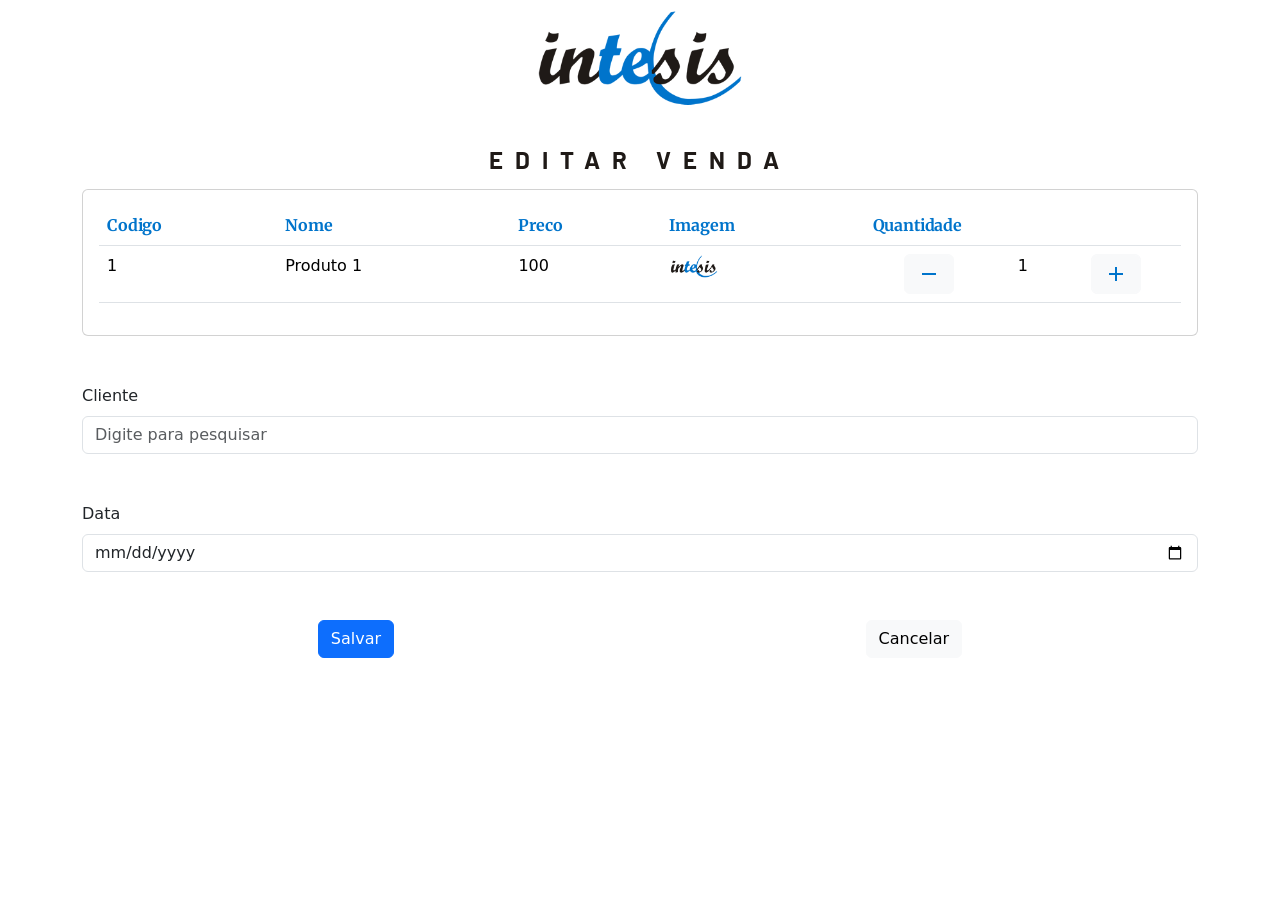
<file: editarvenda.html>
<!DOCTYPE html>
<html lang="en">
<head>
    <meta charset="UTF-8">
    <meta name="viewport" content="width=device-width, initial-scale=1.0">
    <title>Home</title>

    <link 
rel="stylesheet" type="text/css" href="style.css">
	<meta charset="utf-8">
	<meta name="viewport" content="width=device-width, initial-scale=1 maximum-scale=1.0">
	<link rel="stylesheet" href="https://fonts.googleapis.com/css2?family=Material+Symbols+Outlined:opsz,wght,FILL,GRAD@20..48,100..700,0..1,-50..200" />
<style>
@import url('https://fonts.googleapis.com/css2?family=Roboto:ital,wght@0,100..900;1,100..900&display=swap');
@import url('https://fonts.googleapis.com/css2?family=Barlow:ital,wght@0,100;0,200;0,300;0,400;0,500;0,600;0,700;0,800;0,900;1,100;1,200;1,300;1,400;1,500;1,600;1,700;1,800;1,900&family=Roboto:ital,wght@0,100..900;1,100..900&display=swap');
@import url('https://fonts.googleapis.com/css2?family=Barlow:ital,wght@0,100;0,200;0,300;0,400;0,500;0,600;0,700;0,800;0,900;1,100;1,200;1,300;1,400;1,500;1,600;1,700;1,800;1,900&family=Merriweather:ital,opsz,wght@0,18..144,300..900;1,18..144,300..900&family=Roboto:ital,wght@0,100..900;1,100..900&display=swap');
</style>
	<link rel="stylesheet" href="https://fonts.googleapis.com/css2?family=Material+Symbols+Outlined:opsz,wght,FILL,GRAD@20..48,100..700,0..1,-50..200" />
	<link rel="shortcut icon" href="cores/icone.ico" />
 <link href="https://cdn.jsdelivr.net/npm/bootstrap@5.3.8/dist/css/bootstrap.min.css" rel="stylesheet" integrity="sha384-sRIl4kxILFvY47J16cr9ZwB07vP4J8+LH7qKQnuqkuIAvNWLzeN8tE5YBujZqJLB" crossorigin="anonymous">
	 <link
    rel="stylesheet"
    href="https://cdnjs.cloudflare.com/ajax/libs/animate.css/4.1.1/animate.min.css"
  />
</head>
<body>
     <script src="https://cdn.jsdelivr.net/npm/bootstrap@5.3.8/dist/js/bootstrap.bundle.min.js" integrity="sha384-FKyoEForCGlyvwx9Hj09JcYn3nv7wiPVlz7YYwJrWVcXK/BmnVDxM+D2scQbITxI" crossorigin="anonymous"></script>
    <div id="menu">
        <a href="index.html"><img src="logo.png" alt="" height="100"></a>
    
    </div>

    <br><br><br> <br><br><br>
<h1 class="hero_subtitle">EDITAR VENDA</h1>

<div  class="container">

  <div id="margem" class="card table-responsive">
<table class="table col" >
   
  <thead>
    <tr>
      <th scope="col" id="titulo">Codigo</th>
      <th scope="col" id="titulo">Nome</th>
      <th scope="col" id="titulo">Preco</th>
      <th scope="col" id="titulo">Imagem</th>
      <th scope="col" id="titulo">Quantidade</th>
    </tr>
  </thead>
  <tbody>
    <tr>
      <td scope="row">1</th>
      <td>Produto 1</td>
      <td>100</td>
      <td><img src="logo.png" width="50px" alt=""></td>
  <td> 
    <div id="pagina">
    <button type="button" class="btn btn-light "><img src="remover.png" alt=""></button>
    <p class="">1</p>
    <button type="button" class="btn btn-light "><img src="adicionar.png" alt=""></button>
</div>
</td>
    </tr>
  </tbody>
</table>

</div>
<br><br>
<label for="exampleDataList" class="form-label">Cliente</label>
<input class="form-control" list="datalistOptions" id="exampleDataList" placeholder="Digite para pesquisar">
<datalist id="datalistOptions">
  <option value="Cliente 1">
  <option value="Cliente 2">
  <option value="Cliente 3">
  <option value="Cliente 4">
  <option value="Cliente 5">
</datalist>
<br><br>

<label for="exampleDataList" class="form-label">Data</label>
<input class="form-control" id="exampleDataList" type="date" >
<br><br>

<div id="pagina">
<button type="button" class="btn btn-primary" data-bs-toggle="modal" data-bs-target="#ModalSalvar">Salvar</button>
<button class="btn btn-light" type="submit" data-bs-toggle="modal" data-bs-target="#ModalCancelar">Cancelar</button>
</div>

<div class="modal fade" id="ModalSalvar" data-bs-backdrop="static" data-bs-keyboard="false" tabindex="-1" aria-labelledby="staticBackdropLabel" aria-hidden="true">
  <div class="modal-dialog">
    <div class="modal-content">
      <div class="modal-header">
        <h1 class="modal-title fs-5" id="ModalSalvarLabel"><img src="logo.png" width="50px" alt=""></h1>
        <button type="button" class="btn-close" data-bs-dismiss="modal" aria-label="Close"></button>
      </div>
      <div class="modal-body">
        Deseja mesmo salvar alteracoes?
      </div>
      <div class="modal-footer">
        <button type="button" class="btn btn-secondary" data-bs-dismiss="modal">Não</button>
        <button type="button" class="btn btn-light"><a href="index.html">Sim, salvar</a></button>
      </div>
    </div>
  </div>
</div>

<div class="modal fade" id="ModalCancelar" data-bs-backdrop="static" data-bs-keyboard="false" tabindex="-1" aria-labelledby="staticBackdropLabel" aria-hidden="true">
  <div class="modal-dialog">
    <div class="modal-content">
      <div class="modal-header">
        <h1 class="modal-title fs-5" id="ModalCancelarLabel"><img src="logo.png" width="50px" alt=""></h1>
        <button type="button" class="btn-close" data-bs-dismiss="modal" aria-label="Close"></button>
      </div>
      <div class="modal-body">
        Deseja mesmo cancelar?
      </div>
      <div class="modal-footer">
        <button type="button" class="btn btn-secondary" data-bs-dismiss="modal">Não</button>
        <button type="button" class="btn btn-light" data-bs-toggle="modal" data-bs-target="#ModalCancelar"><a href="index.html">Sim, cancelar </a></button>
      </div>
    </div>
  </div>
</div>
</body>
</html>
<script src="https://cdn.jsdelivr.net/npm/@popperjs/core@2.11.8/dist/umd/popper.min.js" integrity="sha384-I7E8VVD/ismYTF4hNIPjVp/Zjvgyol6VFvRkX/vR+Vc4jQkC+hVqc2pM8ODewa9r" crossorigin="anonymous"></script>
<script src="https://cdn.jsdelivr.net/npm/bootstrap@5.3.8/dist/js/bootstrap.min.js" integrity="sha384-G/EV+4j2dNv+tEPo3++6LCgdCROaejBqfUeNjuKAiuXbjrxilcCdDz6ZAVfHWe1Y" crossorigin="anonymous"></script>
</file>
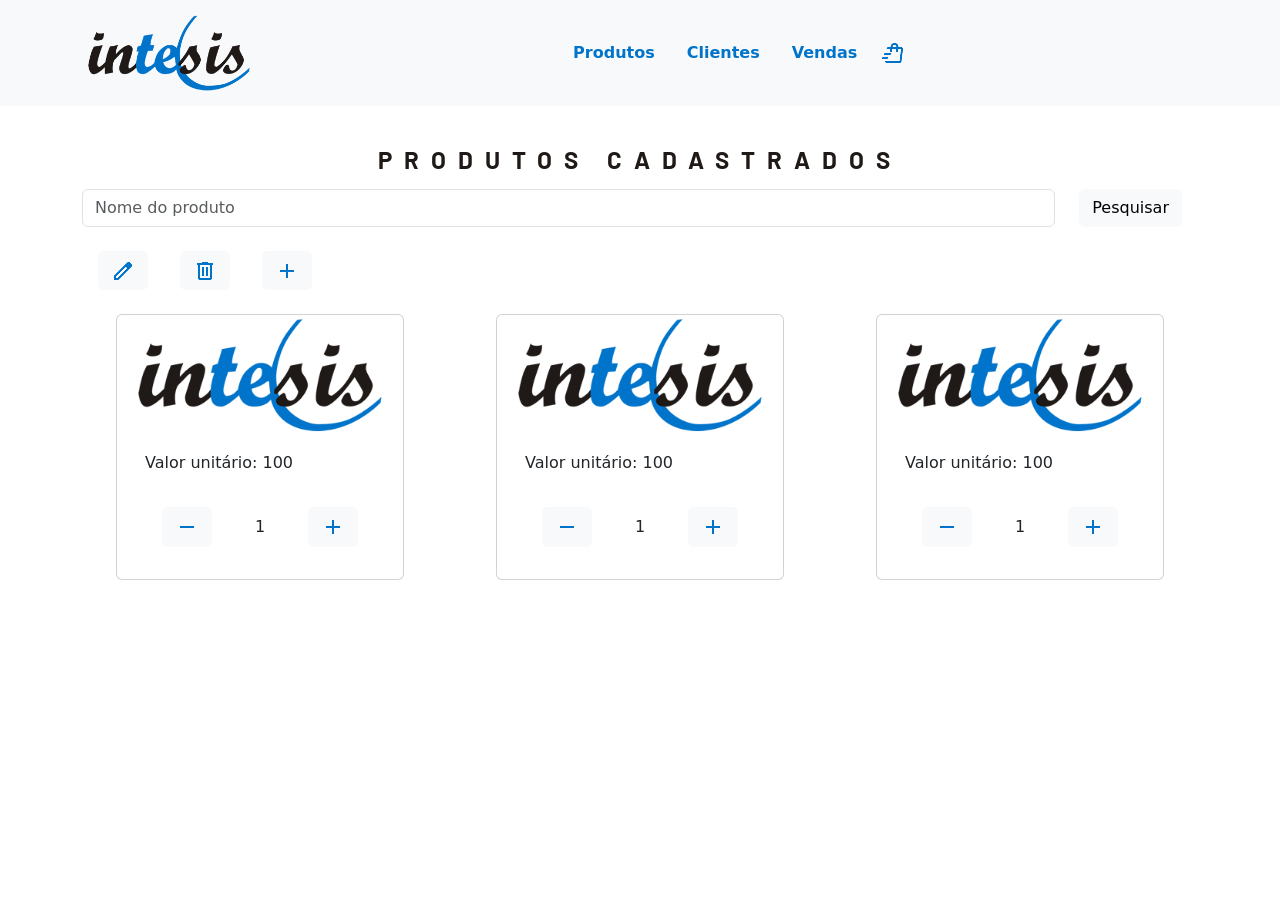
<file: produtos.html>
<!DOCTYPE html>
<html lang="en">
<head>
    <meta charset="UTF-8">
    <meta name="viewport" content="width=device-width, initial-scale=1.0">
    <title>Home</title>

    <link 
rel="stylesheet" type="text/css" href="style.css">
	<meta charset="utf-8">
	<meta name="viewport" content="width=device-width, initial-scale=1 maximum-scale=1.0">
	<link rel="stylesheet" href="https://fonts.googleapis.com/css2?family=Material+Symbols+Outlined:opsz,wght,FILL,GRAD@20..48,100..700,0..1,-50..200" />
<style>
@import url('https://fonts.googleapis.com/css2?family=Roboto:ital,wght@0,100..900;1,100..900&display=swap');
@import url('https://fonts.googleapis.com/css2?family=Barlow:ital,wght@0,100;0,200;0,300;0,400;0,500;0,600;0,700;0,800;0,900;1,100;1,200;1,300;1,400;1,500;1,600;1,700;1,800;1,900&family=Roboto:ital,wght@0,100..900;1,100..900&display=swap');
@import url('https://fonts.googleapis.com/css2?family=Barlow:ital,wght@0,100;0,200;0,300;0,400;0,500;0,600;0,700;0,800;0,900;1,100;1,200;1,300;1,400;1,500;1,600;1,700;1,800;1,900&family=Merriweather:ital,opsz,wght@0,18..144,300..900;1,18..144,300..900&family=Roboto:ital,wght@0,100..900;1,100..900&display=swap');
</style>
	<link rel="stylesheet" href="https://fonts.googleapis.com/css2?family=Material+Symbols+Outlined:opsz,wght,FILL,GRAD@20..48,100..700,0..1,-50..200" />
	<link rel="shortcut icon" href="cores/icone.ico" />
 <link href="https://cdn.jsdelivr.net/npm/bootstrap@5.3.8/dist/css/bootstrap.min.css" rel="stylesheet" integrity="sha384-sRIl4kxILFvY47J16cr9ZwB07vP4J8+LH7qKQnuqkuIAvNWLzeN8tE5YBujZqJLB" crossorigin="anonymous">
	 <link
    rel="stylesheet"
    href="https://cdnjs.cloudflare.com/ajax/libs/animate.css/4.1.1/animate.min.css"
  />
</head>
<body>
   <nav class="navbar navbar-expand-lg fixed-top bg-body-tertiary" >
     <div class="container">
        <a href="index.html" class="navbar-brand"><img src="logo.png" alt="" height="80"></a>
       <button class="navbar-toggler" type="button" data-bs-toggle="collapse" data-bs-target="#navbarNavAltMarkup" aria-controls="navbarNavAltMarkup" aria-expanded="false" aria-label="Toggle navigation">
        <span class="navbar-toggler-icon"></span> 
        </button>
        <div class="collapse navbar-collapse justify-content-center" id="navbarNavAltMarkup">
          <div class="navbar-nav mx-auto text-center">
       <div> <a  class="nav-link active" href="produtos.html"><b class="fonteMenu"> Produtos</b></a></div>
        <div> <a class="nav-link active" href="clientes.html"><b class="fonteMenu">Clientes</b></a></div>
        <div> <a class="nav-link active" href="vendas.html"><b class="fonteMenu">Vendas</b></a></div>
        <div> <a class="nav-link active" href="carrinho.html" class="fonteMenu"><img src="carrinho.png" alt=""></a></div>
</div>
      </div>

    </div>
</nav>
     <br><br><br> <br><br><br>
<h1 class="hero_subtitle"> PRODUTOS CADASTRADOS</h1>
<div class="container">
        <div>
                <form class="d-flex" role="search">
        <input class="form-control me-2" type="search" placeholder="Nome do produto" aria-label="Search"/>
        <button type="button" class="btn btn-light espaco3" type="submit">Pesquisar</button>
    </form>
    <br>
    <form class="d-flex">
         <button type="button" class="btn btn-light espaco3"  data-bs-toggle="modal" data-bs-target="#ModalEditar"> <img src="editar.png" alt=""> </button>
        <button type="button" class="btn btn-light espaco3"  data-bs-toggle="modal" data-bs-target="#ModalExcluir"><img src="excluir.png" alt=""></button>
        <button type="button" class="btn btn-light espaco3" data-bs-toggle="modal" data-bs-target="#ModalAdicionar"><img src="adicionar.png" alt="" > </button>
    </form>
      
        </div>
<div class="row row-cols-sm-1 row-cols-md-2 row-cols-1 centralizar">
<div class="card col"  id="margem2" style="width: 18rem;"> 
  <img src="logo.png" class="card-img-top" alt="...">
  <div class="card-body">
    <p class="card-text">Valor unitário: 100</p>
    <div id="pagina">
    <button type="button" class="btn btn-light espaco toastBtnRemover"><img src="remover.png" alt=""></button>
    <p class="card-text espaco2">1</p>
    <button type="button" class="btn btn-light toastBtnAdicionar espaco" id="liveToastBtn"><img src="adicionar.png" alt=""></button>
</div>  
</div>

</div>
<div class="card col"  id="margem2" style="width: 18rem;">
 
  <img src="logo.png" class="card-img-top" alt="...">
  <div class="card-body">
    <p class="card-text">Valor unitário: 100</p>
    <div id="pagina">
    <button type="button" class="btn btn-light espaco toastBtnRemover"><img src="remover.png" alt=""></button>
    <p class="card-text espaco2">1</p>
 <button type="button" class="btn btn-light toastBtnAdicionar espaco" id="liveToastBtn"><img src="adicionar.png" alt=""></button>
</div>  
</div>

</div>
<div class="card col"  id="margem2" style="width: 18rem;">

  <img src="logo.png" class="card-img-top" alt="...">
  <div class="card-body">
    <p class="card-text">Valor unitário: 100</p>
    <div id="pagina">
    <button type="button" class="btn btn-light espaco toastBtnRemover"><img src="remover.png" alt=""></button>
    <div class="card-text espaco2">1</div>
    <button type="button" class="btn btn-light toastBtnAdicionar espaco" id="liveToastBtn"><img src="adicionar.png" alt=""></button>
</div>  
</div>

</div>
</div>
</div>


<div class="toast-container position-fixed bottom-0 end-0 p-3">
  <div id="ToastAdicionar" class="toast" role="alert" aria-live="assertive" aria-atomic="true">
    <div class="toast-header">
      <img src="logo.png" class="rounded me-2" width="20%" alt="...">
      <strong class="me-auto">Intesis</strong>
      <button type="button" class="btn-close" data-bs-dismiss="toast" aria-label="Close"></button>
    </div>
    <div class="toast-body">
      Produto adicionado ao carrinho
    </div>
  </div>
</div>

<div class="toast-container position-fixed bottom-0 end-0 p-3">
  <div id="ToastRemover" class="toast" role="alert" aria-live="assertive" aria-atomic="true">
    <div class="toast-header">
      <img src="logo.png" class="rounded me-2" width="20%" alt="...">
      <strong class="me-auto">Intesis</strong>
      <button type="button" class="btn-close" data-bs-dismiss="toast" aria-label="Close"></button>
    </div>
    <div class="toast-body">
      Produto removido do carrinho
    </div>
  </div>
</div>

<div class="modal fade" id="ModalExcluir" data-bs-backdrop="static" data-bs-keyboard="false" tabindex="-1" aria-labelledby="staticBackdropLabel" aria-hidden="true">
  <div class="modal-dialog">
    <div class="modal-content">
      <div class="modal-header">
        <h1 class="modal-title fs-5" id="ModalExcluirLabel"><img src="logo.png" width="50px" alt=""></h1>
        <button type="button" class="btn-close" data-bs-dismiss="modal" aria-label="Close"></button>
      </div>
      <div class="modal-body">
        Deseja mesmo excluir o produto?
      </div>
      <div class="modal-footer">
        <button type="button" class="btn btn-secondary" data-bs-dismiss="modal">Não</button>
        <button type="button" class="btn btn-primary">Sim, excuir</button>
      </div>
    </div>
  </div>
</div>

<div class="modal fade" id="ModalEditar" data-bs-backdrop="static" data-bs-keyboard="false" tabindex="-1" aria-labelledby="staticBackdropLabel" aria-hidden="true">
  <div class="modal-dialog">
    <div class="modal-content">
      <div class="modal-header">
        <h1 class="modal-title fs-5" id="ModalEditarLabel"><img src="logo.png" width="50px" alt=""></h1>
        <button type="button" class="btn-close" data-bs-dismiss="modal" aria-label="Close"></button>
      </div>
      <div class="modal-body">
        Deseja mesmo editar o produto?
      </div>
      <div class="modal-footer">
        <button type="button" class="btn btn-secondary" data-bs-dismiss="modal">Não</button>
        <button type="button" class="btn btn-light"><a href="editarproduto.html">Sim, editar</a></button>
      </div>
    </div>
  </div>
</div>

<div class="modal fade" id="ModalAdicionar" data-bs-backdrop="static" data-bs-keyboard="false" tabindex="-1" aria-labelledby="staticBackdropLabel" aria-hidden="true">
  <div class="modal-dialog">
    <div class="modal-content">
      <div class="modal-header">
        <h1 class="modal-title fs-5" id="ModalEditarLabel"><img src="logo.png" width="50px" alt=""></h1>
        <button type="button" class="btn-close" data-bs-dismiss="modal" aria-label="Close"></button>
      </div>
      <div class="modal-body">
        Deseja mesmo adicionar um produto?
      </div>
      <div class="modal-footer">
        <button type="button" class="btn btn-secondary" data-bs-dismiss="modal">Não</button>
        <button type="button" class="btn btn-light"><a href="adicionarproduto.html">Sim, adicionar </a></button>
      </div>
    </div>
  </div>
</div>
</body>
</html>

<script src="https://cdn.jsdelivr.net/npm/@popperjs/core@2.11.8/dist/umd/popper.min.js" integrity="sha384-I7E8VVD/ismYTF4hNIPjVp/Zjvgyol6VFvRkX/vR+Vc4jQkC+hVqc2pM8ODewa9r" crossorigin="anonymous"></script>
<script src="https://cdn.jsdelivr.net/npm/bootstrap@5.3.8/dist/js/bootstrap.min.js" integrity="sha384-G/EV+4j2dNv+tEPo3++6LCgdCROaejBqfUeNjuKAiuXbjrxilcCdDz6ZAVfHWe1Y" crossorigin="anonymous"></script>
<script>
const toastBotaoAdicionar = document.querySelectorAll('.toastBtnAdicionar')
const toastBotaoRemover = document.querySelectorAll('.toastBtnRemover')
const toastAdicionar = document.getElementById('ToastAdicionar')
const toastRemover = document.getElementById('ToastRemover')

const toastBootstrapAdd = bootstrap.Toast.getOrCreateInstance(toastAdicionar)
const toastBootstrapRem = bootstrap.Toast.getOrCreateInstance(toastRemover)

toastBotaoAdicionar.forEach(btn => {
  btn.addEventListener('click', () => {
    toastBootstrapAdd.show()
  })
})

toastBotaoRemover.forEach(btn => {
  btn.addEventListener('click', () => {
    toastBootstrapRem.show()
  })
})

</script>

<script>
    document.querySelectorAll('.card').forEach(card => {
  card.addEventListener('click', () => {
    document.querySelectorAll('.card').forEach(c => c.classList.remove('selecionado'));
    card.classList.add('selecionado');
  });
});

</script>
</file>
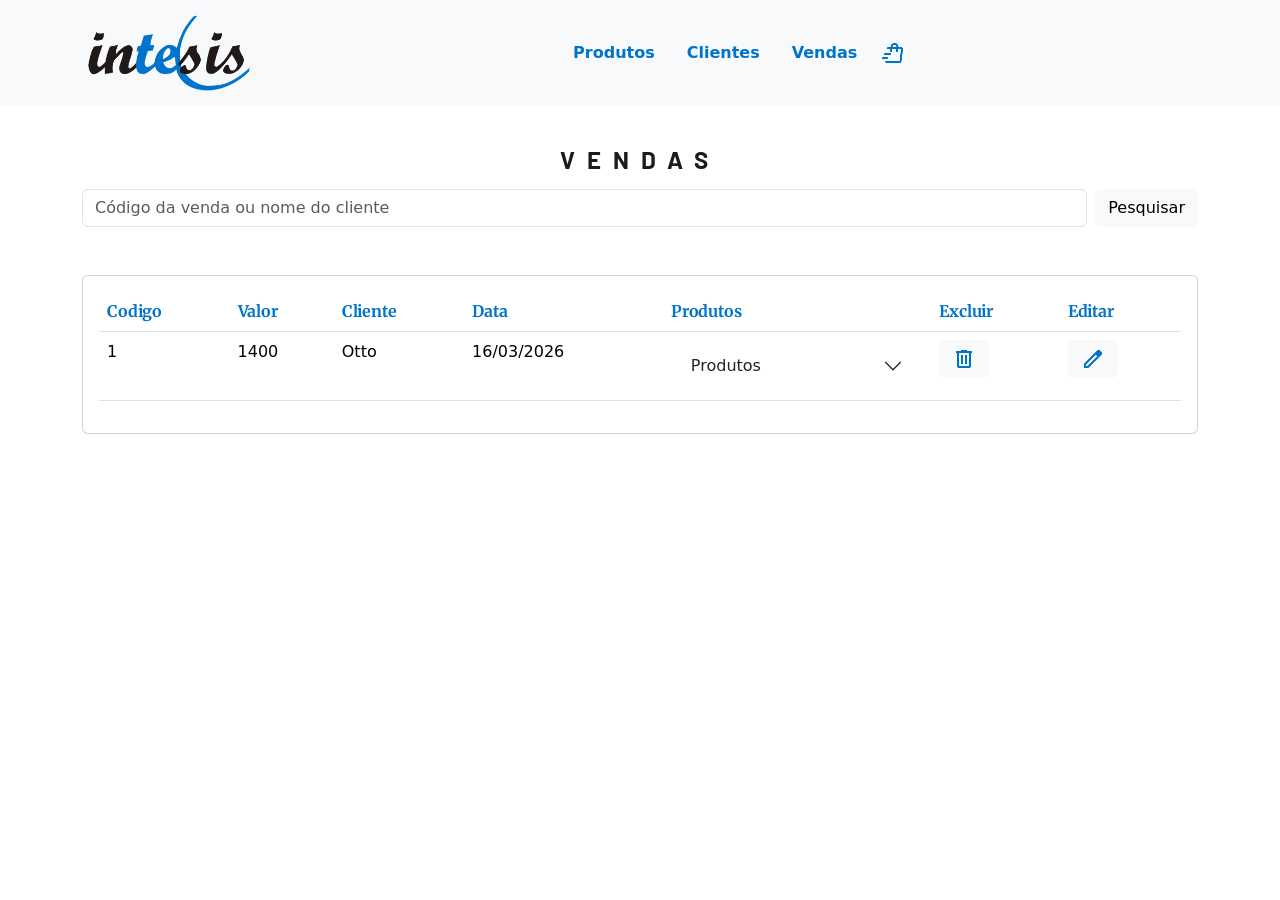
<file: vendas.html>
<!DOCTYPE html>
<html lang="en">
<head>
    <meta charset="UTF-8">
    <meta name="viewport" content="width=device-width, initial-scale=1.0">
    <title>Home</title>

    <link 
rel="stylesheet" type="text/css" href="style.css">
	<meta charset="utf-8">
	<meta name="viewport" content="width=device-width, initial-scale=1 maximum-scale=1.0">
	<link rel="stylesheet" href="https://fonts.googleapis.com/css2?family=Material+Symbols+Outlined:opsz,wght,FILL,GRAD@20..48,100..700,0..1,-50..200" />
<style>
@import url('https://fonts.googleapis.com/css2?family=Roboto:ital,wght@0,100..900;1,100..900&display=swap');
@import url('https://fonts.googleapis.com/css2?family=Barlow:ital,wght@0,100;0,200;0,300;0,400;0,500;0,600;0,700;0,800;0,900;1,100;1,200;1,300;1,400;1,500;1,600;1,700;1,800;1,900&family=Roboto:ital,wght@0,100..900;1,100..900&display=swap');
@import url('https://fonts.googleapis.com/css2?family=Barlow:ital,wght@0,100;0,200;0,300;0,400;0,500;0,600;0,700;0,800;0,900;1,100;1,200;1,300;1,400;1,500;1,600;1,700;1,800;1,900&family=Merriweather:ital,opsz,wght@0,18..144,300..900;1,18..144,300..900&family=Roboto:ital,wght@0,100..900;1,100..900&display=swap');
</style>
	<link rel="stylesheet" href="https://fonts.googleapis.com/css2?family=Material+Symbols+Outlined:opsz,wght,FILL,GRAD@20..48,100..700,0..1,-50..200" />
	<link rel="shortcut icon" href="cores/icone.ico" />
 <link href="https://cdn.jsdelivr.net/npm/bootstrap@5.3.8/dist/css/bootstrap.min.css" rel="stylesheet" integrity="sha384-sRIl4kxILFvY47J16cr9ZwB07vP4J8+LH7qKQnuqkuIAvNWLzeN8tE5YBujZqJLB" crossorigin="anonymous">
	 <link
    rel="stylesheet"
    href="https://cdnjs.cloudflare.com/ajax/libs/animate.css/4.1.1/animate.min.css"
  />
</head>
<body>
     <script src="https://cdn.jsdelivr.net/npm/bootstrap@5.3.8/dist/js/bootstrap.bundle.min.js" integrity="sha384-FKyoEForCGlyvwx9Hj09JcYn3nv7wiPVlz7YYwJrWVcXK/BmnVDxM+D2scQbITxI" crossorigin="anonymous"></script>
    <nav class="navbar navbar-expand-lg fixed-top bg-body-tertiary" >
     <div class="container">
        <a href="index.html" class="navbar-brand"><img src="logo.png" alt="" height="80"></a>
       <button class="navbar-toggler" type="button" data-bs-toggle="collapse" data-bs-target="#navbarNavAltMarkup" aria-controls="navbarNavAltMarkup" aria-expanded="false" aria-label="Toggle navigation">
        <span class="navbar-toggler-icon"></span> 
        </button>
        <div class="collapse navbar-collapse justify-content-center" id="navbarNavAltMarkup">
          <div class="navbar-nav mx-auto text-center">
       <div> <a  class="nav-link active" href="produtos.html"><b class="fonteMenu"> Produtos</b></a></div>
        <div> <a class="nav-link active" href="clientes.html"><b class="fonteMenu">Clientes</b></a></div>
        <div> <a class="nav-link active" href="vendas.html"><b class="fonteMenu">Vendas</b></a></div>
        <div> <a class="nav-link active" href="carrinho.html" class="fonteMenu"><img src="carrinho.png" alt=""></a></div>
</div>
      </div>

    </div>
</nav>

    <br><br><br> <br><br><br>
<h1 class="hero_subtitle">VENDAS</h1>

<div  class="container">

                <form class="d-flex" role="search">
        <input  class="form-control me-2" type="search" placeholder="Código da venda ou nome do cliente" aria-label="Search"/>
        <button class="btn btn-light" type="submit">Pesquisar</button>
      </form>
      <br><br>
  <div id="margem" class="card table-responsive">

<table class="table col " >
   
  <thead>
    <tr>
      <th scope="col" id="titulo">Codigo</th>
      <th scope="col" id="titulo">Valor</th>
      <th scope="col" id="titulo">Cliente</th>
      <th scope="col" id="titulo">Data</th>
      <th scope="col" id="titulo">Produtos</th>
      <th scope="col" id="titulo">Excluir</th>
      <th scope="col" id="titulo">Editar</th>
    </tr>
  </thead>
  <tbody>
    <tr>
      <td scope="row">1</th>
      <td>1400</td>
      <td>Otto</td>
      <td>16/03/2026</td>
       <td><div class="accordion accordion-flush" id="accordionFlushExample">
  <div class="accordion-item">
    <h2 class="accordion-header">
      <button class="accordion-button collapsed" type="button" data-bs-toggle="collapse" data-bs-target="#flush-collapseOne" aria-expanded="false" aria-controls="flush-collapseOne">
        Produtos
      </button>
    </h2>
    <div id="flush-collapseOne" class="accordion-collapse collapse" data-bs-parent="#accordionFlushExample">
      <div class="accordion-body"><ol class="list-group list-group-numbered">
  <li class="list-group-item d-flex justify-content-between align-items-start">
    <div class="ms-2 me-auto">
      <div class="fw-bold">Produto 1</div>
      Valor unitário: 100 <br>
      Valor total: 1400 
    </div>
    <span class="badge text-bg-primary rounded-pill">14</span>
    <span class="badge text"><img src="logo.png" width="50" alt=""></span>
  </li>
</ol></div>
    </div>
  </div>
</div></td>
  <td> <button type="button" class="btn btn-light" data-bs-toggle="modal" data-bs-target="#ModalExcluir"><img src="excluir.png" alt=""></button></td>
    <td> <button type="button" class="btn btn-light" data-bs-toggle="modal" data-bs-target="#ModalEditar"><img src="editar.png" alt=""></button></td>
    </tr>
  </tbody>
</table>
</div>
</div>

<br><br>
<div class="modal fade" id="ModalExcluir" data-bs-backdrop="static" data-bs-keyboard="false" tabindex="-1" aria-labelledby="staticBackdropLabel" aria-hidden="true">
  <div class="modal-dialog">
    <div class="modal-content">
      <div class="modal-header">
        <h1 class="modal-title fs-5" id="ModalExcluirLabel"><img src="logo.png" width="50px" alt=""></h1>
        <button type="button" class="btn-close" data-bs-dismiss="modal" aria-label="Close"></button>
      </div>
      <div class="modal-body">
        Deseja mesmo excluir a venda?
      </div>
      <div class="modal-footer">
        <button type="button" class="btn btn-secondary" data-bs-dismiss="modal">Não</button>
        <button type="button" class="btn btn-primary">Sim, excuir</button>
      </div>
    </div>
  </div>
</div>

<div class="modal fade" id="ModalEditar" data-bs-backdrop="static" data-bs-keyboard="false" tabindex="-1" aria-labelledby="staticBackdropLabel" aria-hidden="true">
  <div class="modal-dialog">
    <div class="modal-content">
      <div class="modal-header">
        <h1 class="modal-title fs-5" id="ModalEditarLabel"><img src="logo.png" width="50px" alt=""></h1>
        <button type="button" class="btn-close" data-bs-dismiss="modal" aria-label="Close"></button>
      </div>
      <div class="modal-body">
        Deseja mesmo editar a venda?
      </div>
      <div class="modal-footer">
        <button type="button" class="btn btn-secondary" data-bs-dismiss="modal">Não</button>
        <button type="button" class="btn btn-light"><a href="editarvenda.html">Sim, editar</a></button>
      </div>
    </div>
  </div>
</div>
</body>
</html>

<script src="https://cdn.jsdelivr.net/npm/@popperjs/core@2.11.8/dist/umd/popper.min.js" integrity="sha384-I7E8VVD/ismYTF4hNIPjVp/Zjvgyol6VFvRkX/vR+Vc4jQkC+hVqc2pM8ODewa9r" crossorigin="anonymous"></script>
<script src="https://cdn.jsdelivr.net/npm/bootstrap@5.3.8/dist/js/bootstrap.min.js" integrity="sha384-G/EV+4j2dNv+tEPo3++6LCgdCROaejBqfUeNjuKAiuXbjrxilcCdDz6ZAVfHWe1Y" crossorigin="anonymous"></script>
</file>
<file: style.css>
@import url('https://fonts.googleapis.com/css2?family=Roboto:ital,wght@0,100..900;1,100..900&display=swap');
@import url('https://fonts.googleapis.com/css2?family=Barlow:ital,wght@0,100;0,200;0,300;0,400;0,500;0,600;0,700;0,800;0,900;1,100;1,200;1,300;1,400;1,500;1,600;1,700;1,800;1,900&family=Roboto:ital,wght@0,100..900;1,100..900&display=swap');
@import url('https://fonts.googleapis.com/css2?family=Barlow:ital,wght@0,100;0,200;0,300;0,400;0,500;0,600;0,700;0,800;0,900;1,100;1,200;1,300;1,400;1,500;1,600;1,700;1,800;1,900&family=Merriweather:ital,opsz,wght@0,18..144,300..900;1,18..144,300..900&family=Roboto:ital,wght@0,100..900;1,100..900&display=swap');
#menu {
    background-color: white;
    padding: 0.5em;
    display: flex;
    justify-content: space-around;
    margin: 0;
    position: fixed;
    width: 100%;
    z-index: 10;
    white-space: nowrap;
    align-items: center; 
}

a:link {
    text-decoration: none;
    color: #0074cb;
}
    a:link:hover {
        color: eadac0;
    }

    body {
     font-family: "Roboto", sans-serif;
  font-optical-sizing: auto;
  font-style: normal;
  color: #0074cb;
    /*margin: 0;*/
}

.hero_subtitle {
    font-size: 1.5rem;
    font-weight: 700;
    line-height: 1.3;
    margin-bottom: 14px;
    text-transform: uppercase;
    letter-spacing: .5em;
    font-family: "Barlow", sans-serif;
    color: #1f1a17;
    text-align: center;
}

#pagina{
 display: flex;
 flex-direction: row;
 justify-content:space-around;

}

#titulo{
   
    font-family: "Merriweather", serif;
    margin-top: 0;
    margin-bottom: 10px;
    color: #0074cb;
    font-weight: 700;
    line-height: 1.4;
    letter-spacing: -0.01em;
}

#adicionar{
    position: fixed;
    bottom: 0;
    right: 0;
    margin: 10px;
}

#margem {
    margin: 0;
    padding: 1em;
}


#margem2{
    margin: 1.5em;
}

.centralizar{
    justify-content: space-around;
}

.espaco{
    margin: 1em;
}

.card.selecionado {
  border-color: #0074cb; /* Cor de destaque */
  background-color: #e7f1ff; /* Fundo de destaque */
  box-shadow: 0 4px 8px rgba(0,0,0,0.1);
}

.espaco2{
    margin: 1.5em;
}
.espaco3{
    margin-left: 1em;
    margin-right: 1em;
}



.fonte{
    font-size: 1em;
    font-weight: 700;
    line-height: 1.3;
    text-transform: uppercase;
    font-family: "Barlow", sans-serif;
    color: #1f1a17;
    text-align: center;
}


.fonteMenu {
    padding: 0.5em;
    color: #0074cb;
    z-index: 10;
}


body{
     overflow-x: hidden;
}
</file>
